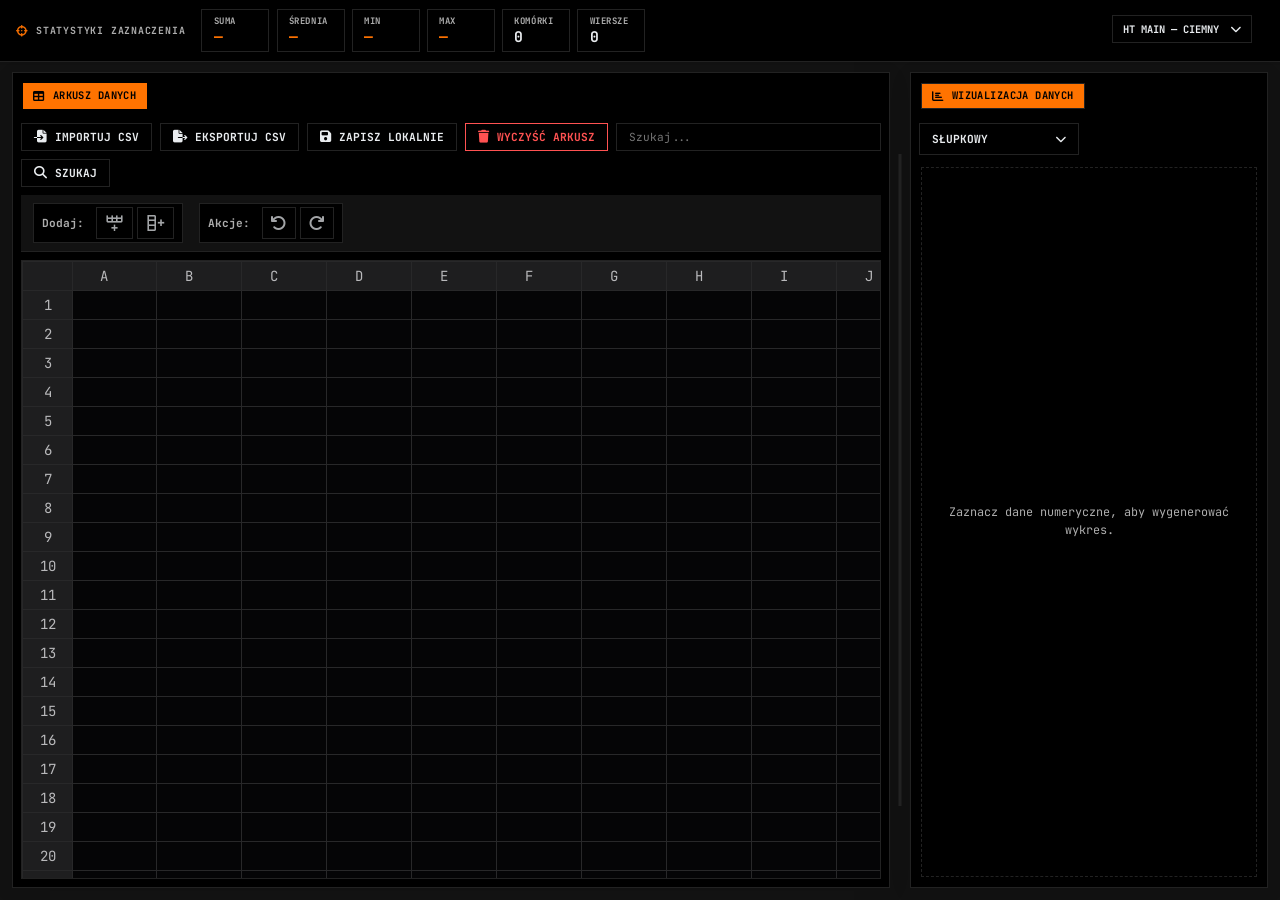
<file: index.html>
<!DOCTYPE html>
<html lang="pl">

<head>
    <meta charset="UTF-8">
    <meta name="viewport" content="width=device-width, initial-scale=1.0">
    <title>Arkusz Kalkulacyjny - Command Center</title>
    <link rel="stylesheet" href="lib/fonts-jetbrains/jetbrains-mono.css">
    <link rel="stylesheet" href="lib/fontawesome/css/all.min.css">
    <link rel="stylesheet" href="lib/mdi/css/materialdesignicons.min.css">
    <link rel="stylesheet" href="lib/handsontable/handsontable.full.min.css">
    <link rel="stylesheet" href="lib/handsontable/ht-theme-horizon.min.css">
    <link rel="stylesheet" href="lib/handsontable/ht-theme-classic.min.css">
    <script src="lib/hyperformula/hyperformula.full.min.js"></script>
    <script src="lib/handsontable/handsontable.full.min.js"></script>
    <script src="lib/papaparse/papaparse.min.js"></script>
    <script src="lib/chartjs/chart.umd.min.js"></script>
    <link rel="stylesheet" href="lib/handson-table/style.css">
    <link rel="stylesheet" href="style.css">
</head>

<body>
    <div class="app-shell">
        <header class="stats-dock" role="region" aria-label="Statystyki zaznaczenia">
            <div class="stats-dock-label">
                <i class="fas fa-crosshairs" aria-hidden="true"></i>
                <span>Statystyki zaznaczenia</span>
            </div>
            <div class="stats-dock-items">
                <div class="stat-pill" title="Suma liczb w zaznaczeniu">
                    <span class="stat-pill-label">Suma</span>
                    <span class="stat-pill-value" id="stat-sum">—</span>
                </div>
                <div class="stat-pill" title="Średnia">
                    <span class="stat-pill-label">Średnia</span>
                    <span class="stat-pill-value" id="stat-avg">—</span>
                </div>
                <div class="stat-pill" title="Minimum">
                    <span class="stat-pill-label">Min</span>
                    <span class="stat-pill-value" id="stat-min">—</span>
                </div>
                <div class="stat-pill" title="Maksimum">
                    <span class="stat-pill-label">Max</span>
                    <span class="stat-pill-value" id="stat-max">—</span>
                </div>
                <div class="stat-pill stat-pill-muted" title="Liczba zaznaczonych komórek">
                    <span class="stat-pill-label">Komórki</span>
                    <span class="stat-pill-value" id="stat-selectedCount">0</span>
                </div>
                <div class="stat-pill stat-pill-muted" title="Wiersze w użyciu">
                    <span class="stat-pill-label">Wiersze</span>
                    <span class="stat-pill-value" id="stat-rowCount">0</span>
                </div>
            </div>
        </header>

        <div class="command-center-grid">
            <div class="panel panel-main">
                <div class="panel-header">
                    <i class="fas fa-table"></i>
                    Arkusz Danych
                </div>
                <div class="spreadsheet-container">
                    <div class="toolbar">
                        <input type="file" id="fileInput" accept=".csv" style="display: none;">
                        <button id="importBtn" class="btn">
                            <i class="fas fa-file-import"></i>
                            Importuj CSV
                        </button>
                        <button id="exportBtn" class="btn">
                            <i class="fas fa-file-export"></i>
                            Eksportuj CSV
                        </button>
                        <button id="saveBtn" class="btn">
                            <i class="fas fa-save"></i>
                            Zapisz lokalnie
                        </button>
                        <button id="clearBtn" class="btn danger">
                            <i class="fas fa-trash"></i>
                            Wyczyść arkusz
                        </button>
                        <input type="search" id="searchInput" placeholder="Szukaj...">
                        <button id="searchBtn" class="btn">
                            <i class="fas fa-search"></i>
                            Szukaj
                        </button>
                    </div>
                    <div class="quick-actions-bar">
                        <div class="action-group">
                            <span class="group-label">Dodaj:</span>
                            <button id="insertRowBtn" class="quick-btn" title="Wstaw wiersz">
                                <i class="mdi mdi-table-row-plus-after"></i>
                            </button>
                            <button id="insertColBtn" class="quick-btn" title="Wstaw kolumnę">
                                <i class="mdi mdi-table-column-plus-after"></i>
                            </button>
                        </div>
                        <div class="action-group">
                            <span class="group-label">Akcje:</span>
                            <button id="undoBtn" class="quick-btn" title="Cofnij">
                                <i class="fas fa-undo"></i>
                            </button>
                            <button id="redoBtn" class="quick-btn" title="Ponów">
                                <i class="fas fa-redo"></i>
                            </button>
                        </div>
                    </div>
                    <div id="spreadsheet"></div>
                </div>
            </div>
            <div class="workspace-splitter" id="workspaceSplitter" role="separator" aria-orientation="vertical"
                aria-label="Przeciągnij, aby zmienić szerokość arkusza i wykresu" tabindex="0"></div>
            <div class="panel panel-chart">
                <div class="panel-header panel-header-secondary">
                    <i class="fas fa-chart-bar"></i>
                    Wizualizacja Danych
                </div>
                <div class="panel-content chart-panel-body">
                    <div class="custom-select" id="chartTypeSelect">
                        <div class="select-trigger" id="chartTypeTrigger">
                            <span class="select-text">Słupkowy</span>
                            <i class="fas fa-chevron-down"></i>
                        </div>
                        <div class="select-options" id="chartTypeOptions">
                            <div class="option" data-value="bar">
                                <i class="fas fa-chart-column"></i>
                                Słupkowy
                            </div>
                            <div class="option" data-value="line">
                                <i class="fas fa-chart-line"></i>
                                Liniowy
                            </div>
                            <div class="option" data-value="pie">
                                <i class="fas fa-chart-pie"></i>
                                Kołowy
                            </div>
                            <div class="option" data-value="doughnut">
                                <i class="fas fa-circle-notch"></i>
                                Pierścieniowy
                            </div>
                        </div>
                    </div>
                    <div id="chart-container" class="chart-container">
                        <canvas id="dataChart"></canvas>
                        <div id="chart-placeholder" class="chart-placeholder">
                            Zaznacz dane numeryczne, aby wygenerować wykres.
                        </div>
                    </div>
                </div>
            </div>
        </div>
    </div>
    <div class="nav-controls">
        <div class="theme-examples-controls">
            <div class="example-container">
                <div class="color-select">
                    <div class="custom-select" id="themeSelect">
                        <div class="select-trigger" id="themeTrigger">
                            <span class="select-text">Motyw arkusza</span>
                            <i class="fas fa-chevron-down"></i>
                        </div>
                        <div class="select-options" id="themeOptions">
                            <div class="option" data-value="ht-theme-main">
                                <i class="fas fa-border-all"></i>
                                HT Main — jasny
                            </div>
                            <div class="option" data-value="ht-theme-main-dark">
                                <i class="fas fa-moon"></i>
                                HT Main — ciemny
                            </div>
                            <div class="option" data-value="ht-theme-main-dark-auto">
                                <i class="fas fa-adjust"></i>
                                HT Main — auto (system)
                            </div>
                            <div class="option" data-value="ht-theme-horizon">
                                <i class="fas fa-chart-line"></i>
                                HT Horizon — jasny
                            </div>
                            <div class="option" data-value="ht-theme-horizon-dark">
                                <i class="fas fa-chart-area"></i>
                                HT Horizon — ciemny
                            </div>
                            <div class="option" data-value="ht-theme-horizon-dark-auto">
                                <i class="fas fa-adjust"></i>
                                HT Horizon — auto (system)
                            </div>
                            <div class="option" data-value="ht-theme-classic">
                                <i class="fas fa-table"></i>
                                HT Classic — jasny
                            </div>
                            <div class="option" data-value="ht-theme-classic-dark">
                                <i class="fas fa-table-cells"></i>
                                HT Classic — ciemny
                            </div>
                            <div class="option" data-value="ht-theme-classic-dark-auto">
                                <i class="fas fa-display"></i>
                                HT Classic — auto (system)
                            </div>
                        </div>
                    </div>
                </div>
            </div>
        </div>
    </div>
    <div id="loadingOverlay" class="loading-overlay">
        <div class="spinner"
            style="width: 50px; height: 50px; border: 5px solid var(--border-color); border-top-color: var(--highlight-color);">
        </div>
    </div>
    <div id="confirmationModal" class="modal-backdrop">
        <div class="modal-content">
            <p id="modalMessage" class="modal-body">Czy na pewno chcesz kontynuować?</p>
            <div class="modal-footer">
                <button id="modalCancelBtn" class="btn">
                    <i class="fas fa-times"></i>
                    Anuluj
                </button>
                <button id="modalConfirmBtn" class="btn danger">
                    <i class="fas fa-check"></i>
                    Potwierdź
                </button>
            </div>
        </div>
    </div>
    <div id="notification-container"
        style="position: fixed; bottom: 20px; right: 20px; z-index: 1001; display: flex; flex-direction: column; gap: 0.5rem;">
    </div>
    <script src="lib/handson-table/trans-pl.js"></script>
    <script src="lib/handson-table/index.js"></script>
</body>

</html>
</file>
<file: lib/fonts-jetbrains/jetbrains-mono.css>
﻿/* cyrillic-ext */
@font-face {
  font-family: 'JetBrains Mono';
  font-style: normal;
  font-weight: 400;
  font-display: swap;
  src: url(./jetbrains-mono-1.woff2) format('woff2');
  unicode-range: U+0460-052F, U+1C80-1C8A, U+20B4, U+2DE0-2DFF, U+A640-A69F, U+FE2E-FE2F;
}
/* cyrillic */
@font-face {
  font-family: 'JetBrains Mono';
  font-style: normal;
  font-weight: 400;
  font-display: swap;
  src: url(./jetbrains-mono-2.woff2) format('woff2');
  unicode-range: U+0301, U+0400-045F, U+0490-0491, U+04B0-04B1, U+2116;
}
/* greek */
@font-face {
  font-family: 'JetBrains Mono';
  font-style: normal;
  font-weight: 400;
  font-display: swap;
  src: url(./jetbrains-mono-3.woff2) format('woff2');
  unicode-range: U+0370-0377, U+037A-037F, U+0384-038A, U+038C, U+038E-03A1, U+03A3-03FF;
}
/* vietnamese */
@font-face {
  font-family: 'JetBrains Mono';
  font-style: normal;
  font-weight: 400;
  font-display: swap;
  src: url(./jetbrains-mono-4.woff2) format('woff2');
  unicode-range: U+0102-0103, U+0110-0111, U+0128-0129, U+0168-0169, U+01A0-01A1, U+01AF-01B0, U+0300-0301, U+0303-0304, U+0308-0309, U+0323, U+0329, U+1EA0-1EF9, U+20AB;
}
/* latin-ext */
@font-face {
  font-family: 'JetBrains Mono';
  font-style: normal;
  font-weight: 400;
  font-display: swap;
  src: url(./jetbrains-mono-5.woff2) format('woff2');
  unicode-range: U+0100-02BA, U+02BD-02C5, U+02C7-02CC, U+02CE-02D7, U+02DD-02FF, U+0304, U+0308, U+0329, U+1D00-1DBF, U+1E00-1E9F, U+1EF2-1EFF, U+2020, U+20A0-20AB, U+20AD-20C0, U+2113, U+2C60-2C7F, U+A720-A7FF;
}
/* latin */
@font-face {
  font-family: 'JetBrains Mono';
  font-style: normal;
  font-weight: 400;
  font-display: swap;
  src: url(./jetbrains-mono-6.woff2) format('woff2');
  unicode-range: U+0000-00FF, U+0131, U+0152-0153, U+02BB-02BC, U+02C6, U+02DA, U+02DC, U+0304, U+0308, U+0329, U+2000-206F, U+20AC, U+2122, U+2191, U+2193, U+2212, U+2215, U+FEFF, U+FFFD;
}
/* cyrillic-ext */
@font-face {
  font-family: 'JetBrains Mono';
  font-style: normal;
  font-weight: 700;
  font-display: swap;
  src: url(./jetbrains-mono-1.woff2) format('woff2');
  unicode-range: U+0460-052F, U+1C80-1C8A, U+20B4, U+2DE0-2DFF, U+A640-A69F, U+FE2E-FE2F;
}
/* cyrillic */
@font-face {
  font-family: 'JetBrains Mono';
  font-style: normal;
  font-weight: 700;
  font-display: swap;
  src: url(./jetbrains-mono-2.woff2) format('woff2');
  unicode-range: U+0301, U+0400-045F, U+0490-0491, U+04B0-04B1, U+2116;
}
/* greek */
@font-face {
  font-family: 'JetBrains Mono';
  font-style: normal;
  font-weight: 700;
  font-display: swap;
  src: url(./jetbrains-mono-3.woff2) format('woff2');
  unicode-range: U+0370-0377, U+037A-037F, U+0384-038A, U+038C, U+038E-03A1, U+03A3-03FF;
}
/* vietnamese */
@font-face {
  font-family: 'JetBrains Mono';
  font-style: normal;
  font-weight: 700;
  font-display: swap;
  src: url(./jetbrains-mono-4.woff2) format('woff2');
  unicode-range: U+0102-0103, U+0110-0111, U+0128-0129, U+0168-0169, U+01A0-01A1, U+01AF-01B0, U+0300-0301, U+0303-0304, U+0308-0309, U+0323, U+0329, U+1EA0-1EF9, U+20AB;
}
/* latin-ext */
@font-face {
  font-family: 'JetBrains Mono';
  font-style: normal;
  font-weight: 700;
  font-display: swap;
  src: url(./jetbrains-mono-5.woff2) format('woff2');
  unicode-range: U+0100-02BA, U+02BD-02C5, U+02C7-02CC, U+02CE-02D7, U+02DD-02FF, U+0304, U+0308, U+0329, U+1D00-1DBF, U+1E00-1E9F, U+1EF2-1EFF, U+2020, U+20A0-20AB, U+20AD-20C0, U+2113, U+2C60-2C7F, U+A720-A7FF;
}
/* latin */
@font-face {
  font-family: 'JetBrains Mono';
  font-style: normal;
  font-weight: 700;
  font-display: swap;
  src: url(./jetbrains-mono-6.woff2) format('woff2');
  unicode-range: U+0000-00FF, U+0131, U+0152-0153, U+02BB-02BC, U+02C6, U+02DA, U+02DC, U+0304, U+0308, U+0329, U+2000-206F, U+20AC, U+2122, U+2191, U+2193, U+2212, U+2215, U+FEFF, U+FFFD;
}
</file>
<file: lib/handson-table/style.css>
:root {
    color-scheme: light;
    --bg: #f8f9fa;
    --panel-bg: #ffffff;
    --text-color: #212529;
    --text-muted: #6c757d;
    --highlight-color: #ff7300;
    --border-color: #dee2e6;
    --card-bg: #f8f9fa;
    --status-active-bg: #28a745;
    --red-color: #dc3545;
    --radius-panel: 10px;
    --radius-sm: 6px;
    --shadow-panel: 0 4px 24px rgba(0, 0, 0, 0.06);
    --shadow-soft: 0 1px 3px rgba(0, 0, 0, 0.06);
}

:root[data-theme="dark"] {
    color-scheme: dark;
    --bg: #121212;
    --panel-bg: #000000;
    --text-color: #e9ecef;
    --text-muted: #adadad;
    --highlight-color: #ff7300;
    --border-color: #222222;
    --card-bg: #000000;
    --status-active-bg: var(--highlight-color);
    --red-color: #ff5252;
}

:root[data-theme="cyberpunk"] {
    color-scheme: dark;
    --bg: #0a043c;
    --panel-bg: #03001c;
    --text-color: #b9f1f1;
    --text-muted: #7a7a9e;
    --highlight-color: #f038ff;
    /* Magenta */
    --border-color: #301e67;
    --card-bg: #03001c;
    --status-active-bg: #4cc9f0;
    /* Cyan */
    --red-color: #ff1b1c;
}

:root[data-theme="terminal"] {
    color-scheme: dark;
    --bg: #0a0a0a;
    --panel-bg: #000000;
    --text-color: #39ff14;
    /* Green */
    --text-muted: #27b30e;
    --highlight-color: #fdfd96;
    /* Yellow */
    --border-color: #1a1a1a;
    --card-bg: #000000;
    --status-active-bg: var(--text-color);
    --red-color: #ff4136;
}

* {
    margin: 0;
    padding: 0;
    box-sizing: border-box;
    font-family: "JetBrains Mono", "Share Tech Mono", monaco, courier;
}

/* ===== Scrollbar CSS ===== */
/* Firefox */
* {
    scrollbar-width: none;
    scrollbar-color: var(--highlight-color) var(--panel-bg);
}

/* Chrome, Edge, and Safari */
*::-webkit-scrollbar {
    width: 16px;
}

*::-webkit-scrollbar-track {
    background: var(--panel-bg);
}

*::-webkit-scrollbar-thumb {
    background-color: var(--highlight-color);
    border-radius: 10px;
    border: 3px solid var(--panel-bg);
}

body {
    background: var(--bg);
    color: var(--text-color);
    height: 100vh;
    width: 100vw;
    overflow: hidden;
    user-select: none;
    display: flex;
    flex-direction: column;
    margin: 0;
}

/* —— Układ aplikacji: statystyki u góry, arkusz + wykres —— */
.app-shell {
    display: flex;
    flex-direction: column;
    flex: 1;
    min-height: 0;
    min-width: 0;
    width: 100%;
}

.stats-dock {
    flex-shrink: 0;
    display: flex;
    align-items: center;
    flex-wrap: wrap;
    gap: 0.65rem 1rem;
    padding: 0.55rem 1rem;
    padding-right: 11rem;
    border-bottom: 1px solid var(--border-color);
    background: linear-gradient(165deg, var(--panel-bg) 0%, var(--card-bg) 55%, var(--panel-bg) 100%);
    box-shadow: var(--shadow-soft);
    z-index: 5;
}

.stats-dock-label {
    display: flex;
    align-items: center;
    gap: 0.45rem;
    font-size: 0.62rem;
    font-weight: 700;
    text-transform: uppercase;
    letter-spacing: 0.08em;
    color: var(--text-muted);
    white-space: nowrap;
}

.stats-dock-label i {
    color: var(--highlight-color);
    font-size: 0.72rem;
    opacity: 0.95;
}

.stats-dock-items {
    display: flex;
    flex-wrap: wrap;
    align-items: stretch;
    gap: 0.45rem;
    flex: 1;
    min-width: 0;
}

.stat-pill {
    display: flex;
    flex-direction: column;
    justify-content: center;
    gap: 0.12rem;
    padding: 0.32rem 0.7rem;
    min-width: 4.25rem;
    background: var(--panel-bg);
    border: 1px solid var(--border-color);
    border-radius: var(--radius-sm);
    box-shadow: var(--shadow-soft);
    transition:
        border-color 0.18s ease,
        box-shadow 0.18s ease;
}

.stat-pill:hover {
    border-color: var(--highlight-color);
    box-shadow: 0 2px 10px rgba(0, 0, 0, 0.08);
}

.stat-pill-label {
    font-size: 0.56rem;
    font-weight: 600;
    text-transform: uppercase;
    letter-spacing: 0.06em;
    color: var(--text-muted);
}

.stat-pill-value {
    font-size: 0.92rem;
    font-weight: 700;
    font-variant-numeric: tabular-nums;
    color: var(--highlight-color);
    line-height: 1.15;
}

.stat-pill-muted .stat-pill-value {
    color: var(--text-color);
}

.chart-panel-body {
    display: flex;
    flex-direction: column;
    gap: 0.65rem;
    min-height: 0;
    flex: 1;
}

.chart-container {
    flex: 1;
    min-height: 200px;
    position: relative;
}

.chart-placeholder {
    position: absolute;
    inset: 0;
    display: flex;
    align-items: center;
    justify-content: center;
    color: var(--text-muted);
    font-size: 0.74rem;
    text-align: center;
    padding: 1rem 1.25rem;
    line-height: 1.5;
    border: 1px dashed var(--border-color);
    border-radius: var(--radius-sm);
    margin: 2px;
    background: var(--card-bg);
}

/* ===== Text Selection Styles ===== */
/* Standard */
::selection {
    background-color: var(--highlight-color);
    color: #000;
}

/* Firefox */
::-moz-selection {
    background-color: var(--highlight-color);
    color: #000;
}

/* WebKit browsers (Chrome, Safari, Edge) */
::-webkit-selection {
    background-color: var(--highlight-color);
    color: #000;
}

/* For input and textarea elements */
input::selection,
textarea::selection {
    background-color: var(--highlight-color);
    color: #000;
}

input::-moz-selection,
textarea::-moz-selection {
    background-color: var(--highlight-color);
    color: #000;
}

input::-webkit-selection,
textarea::-webkit-selection {
    background-color: var(--highlight-color);
    color: #000;
}

/* For content editable elements */
[contenteditable]::selection {
    background-color: var(--highlight-color);
    color: #000;
}

[contenteditable]::-moz-selection {
    background-color: var(--highlight-color);
    color: #000;
}

[contenteditable]::-webkit-selection {
    background-color: var(--highlight-color);
    color: #000;
}

/* For code blocks and pre elements */
code::selection,
pre::selection {
    background-color: rgba(255, 115, 0, 0.3);
    color: var(--text-color);
}

code::-moz-selection,
pre::-moz-selection {
    background-color: rgba(255, 115, 0, 0.3);
    color: var(--text-color);
}

code::-webkit-selection,
pre::-webkit-selection {
    background-color: rgba(255, 115, 0, 0.3);
    color: var(--text-color);
}

.command-center-grid {
    display: flex;
    flex-direction: row;
    align-items: stretch;
    gap: 0;
    width: 100%;
    flex: 1;
    min-height: 0;
    min-width: 0;
    padding: 0.65rem 0.75rem 0.75rem;
}

.workspace-splitter {
    flex: 0 0 12px;
    min-width: 12px;
    margin: 0 4px;
    align-self: stretch;
    position: relative;
    z-index: 6;
    cursor: col-resize;
    border: none;
    background: transparent;
    border-radius: 6px;
    padding: 0;
    transition: background-color 0.15s ease;
}

.workspace-splitter::before {
    content: "";
    position: absolute;
    top: 10%;
    bottom: 10%;
    left: 50%;
    transform: translateX(-50%);
    width: 3px;
    border-radius: 3px;
    background: var(--border-color);
    transition:
        background-color 0.15s ease,
        width 0.15s ease;
}

.workspace-splitter:hover::before,
.workspace-splitter:focus-visible::before {
    background: var(--highlight-color);
    width: 4px;
}

.workspace-splitter:focus-visible {
    outline: 2px solid var(--highlight-color);
    outline-offset: 2px;
}

.workspace-splitter.is-dragging {
    background: rgba(0, 0, 0, 0.03);
}

.workspace-splitter.is-dragging::before {
    background: var(--highlight-color);
    width: 4px;
}

body.is-resizing-workspace {
    cursor: col-resize !important;
    user-select: none;
}

@media (max-width: 1024px) {
    .command-center-grid {
        flex-direction: column;
    }

    .workspace-splitter {
        display: none;
    }

    .stats-dock {
        padding-right: 1rem;
    }

    .panel-chart {
        flex: 0 1 minmax(220px, 32vh) !important;
        width: 100% !important;
        max-width: none !important;
    }

    .panel-main {
        flex: 1 1 auto !important;
        width: 100%;
        min-height: 0;
    }
}

.panel {
    background: var(--panel-bg);
    border: 1px solid var(--border-color);
    border-radius: var(--radius-panel);
    display: flex;
    flex-direction: column;
    overflow: hidden;
    position: relative;
    padding-top: 42px;
    box-shadow: var(--shadow-panel);
    min-height: 0;
}

.panel-main {
    flex: 1 1 0;
    min-width: 0;
    min-height: 0;
}

.panel-chart {
    flex: 0 0 clamp(240px, 28vw, 520px);
    min-width: 0;
    min-height: 0;
    max-width: 65vw;
}

.panel-header {
    background: var(--highlight-color);
    color: #000;
    padding: 0.28rem 0.65rem;
    font-size: 0.65rem;
    font-weight: 700;
    text-transform: uppercase;
    letter-spacing: 0.04em;
    position: absolute;
    top: 10px;
    left: 10px;
    height: 26px;
    line-height: 1.5;
    z-index: 10;
    display: flex;
    align-items: center;
    gap: 0.5rem;
    border-radius: 4px;
    box-shadow: 0 1px 3px rgba(0, 0, 0, 0.12);
}

.panel-header i {
    font-size: 0.7rem;
}

.panel-header-secondary {
    background: var(--highlight-color);
    color: #000;
    border: 1px solid var(--border-color);
}

.panel-content {
    padding: 0.5rem;
    flex-grow: 1;
    overflow-y: auto;
}

.stats-grid {
    display: grid;
    grid-template-columns: 1fr 1fr 1fr;
    gap: 0.5rem;
    height: 100%;
}

.info-card {
    background: var(--card-bg);
    border: 1px solid var(--border-color);
    padding: 0.75rem 1rem;
    display: flex;
    flex-direction: column;
    justify-content: space-between;
    text-decoration: none;
    color: var(--text-color);
    transition:
        background-color 0.2s,
        border-color 0.2s;
}

.card-header {
    font-size: 1rem;
    margin-bottom: 0.5rem;
    text-transform: uppercase;
    display: flex;
    align-items: center;
    gap: 0.3rem;
}

.card-header i {
    font-size: 2rem;
    color: #b9b9b9;

}


.card-title {
    font-weight: 700;
    font-size: 1.5rem;
    line-height: 1.2;
    color: var(--highlight-color);
}

.nav-controls {
    position: fixed;
    top: 15px;
    right: 20px;
    z-index: 1000;
    display: flex;
    gap: 10px;
    align-items: center;
    justify-content: center;
}

/* --- Custom App Styles --- */
.spreadsheet-container {
    display: flex;
    flex-direction: column;
    height: 100%;
    padding: 0.5rem;
    gap: 0.5rem;
}

.toolbar {
    display: flex;
    gap: 0.5rem;
    flex-wrap: wrap;
}

/* Quick Actions Bar */
.quick-actions-bar {
    display: flex;
    gap: 1rem;
    padding: 0.5rem 0.75rem;
    background-color: var(--bg);
    border-bottom: 1px solid var(--border-color);
    align-items: center;
    flex-wrap: wrap;
    font-size: 0.75rem;
}

.action-group {
    display: flex;
    align-items: center;
    gap: 0.25rem;
    padding: 0.2rem 0.5rem;
    background-color: var(--panel-bg);
    border: 1px solid var(--border-color);
    width: fit-content;
}

.group-label {
    color: var(--text-muted);
    font-size: 0.7rem;
    font-weight: 600;
    margin-right: 0.5rem;
    white-space: nowrap;
}

.quick-btn {
    background-color: var(--card-bg);
    border: 1px solid var(--border-color);
    color: var(--text-color);
    padding: 0.25rem 0.5rem;
    cursor: pointer;
    font-size: 0.75rem;
    min-width: 32px;
    height: 32px;
    display: flex;
    align-items: center;
    justify-content: center;
    gap: 0.25rem;
    transition: all 0.2s ease;
    position: relative;
    font-weight: 500;
}

.quick-btn i {
    font-size: 1rem;
    opacity: 0.7;
    transition: all 0.2s ease;
}

.quick-btn i+i {
    margin-left: 0.1rem;
}

.quick-btn i.mdi {
    font-size: 1.2rem;
    transition: all 0.2s ease;
}

.quick-btn:hover {
    background-color: rgba(255, 115, 0, 0.05);
    color: var(--highlight-color);
    border-color: var(--highlight-color);
    box-shadow: 0 2px 4px rgba(0, 0, 0, 0.1);
}

.quick-btn:hover i {
    opacity: 1;
    color: var(--highlight-color);
}

.quick-btn:active {
    transform: translateY(0);
    box-shadow: 0 1px 2px rgba(0, 0, 0, 0.1);
}

.quick-btn.active {
    background-color: var(--highlight-color);
    color: white;
    border-color: var(--highlight-color);
}

.quick-btn.danger {
    border-color: var(--red-color);
    color: var(--red-color);
}

.quick-btn.danger:hover {
    background-color: var(--red-color);
    color: white;
}

.quick-btn:disabled {
    opacity: 0.5;
    cursor: not-allowed;
    transform: none;
}

.quick-btn:disabled:hover {
    background-color: transparent;
    color: var(--text-color);
    border-color: var(--border-color);
    transform: none;
}

/* Text formatting classes for cells */
.bold-text {
    font-weight: bold !important;
}

.italic-text {
    font-style: italic !important;
}

.underline-text {
    text-decoration: underline !important;
}

.align-left {
    text-align: left !important;
}

.align-center {
    text-align: center !important;
}

.align-right {
    text-align: right !important;
}

/* Responsive design for quick actions */
@media (max-width: 768px) {
    .quick-actions-bar {
        gap: 0.5rem;
        padding: 0.5rem;
    }

    .action-group {
        gap: 0.2rem;
        padding: 0.2rem;
    }

    .group-label {
        font-size: 0.65rem;
        margin-right: 0.3rem;
    }

    .quick-btn {
        min-width: 28px;
        height: 28px;
        font-size: 0.7rem;
        padding: 0.2rem 0.4rem;
    }

    .quick-btn i {
        font-size: 0.75rem;
    }
}

.btn {
    padding: 6px 12px;
    border: 1px solid var(--border-color);
    background-color: var(--card-bg);
    color: var(--text-color);
    cursor: pointer;
    font-size: 0.7rem;
    text-transform: uppercase;
    font-weight: 600;
    transition: all 0.2s ease;
    display: inline-flex;
    align-items: center;
    gap: 0.5rem;
}

.btn i {
    font-size: 0.8rem;
}

.btn:hover {
    border-color: var(--highlight-color);
    color: var(--highlight-color);
    background-color: rgba(255, 115, 0, 0.05);
}

.btn.danger {
    border-color: var(--red-color);
    color: var(--red-color);
}

.btn.danger:hover {
    opacity: 0.8;
    color: #fff;
    background-color: var(--red-color);
}

#searchInput,
#chartType {
    background-color: var(--card-bg);
    border: 1px solid var(--border-color);
    color: var(--text-color);
    padding: 6px 12px;
    font-size: 0.7rem;
    outline: none;
}

#searchInput {
    flex-grow: 1;
}

#searchInput:focus,
#chartType:focus {
    border-color: var(--highlight-color);
}

#spreadsheet {
    flex-grow: 1;
    overflow: hidden;
    border: 1px solid var(--border-color);
}

/* --- Theme Selector Styles --- */
.theme-examples-controls .example-container {
    display: flex;
    align-items: center;
    gap: 10px;
}

.theme-examples-controls .color-select {
    position: relative;
    display: inline-flex;
}

.theme-examples-controls .color-select select {
    padding: 0.5rem 1rem 0.5rem 0.5rem;
    border: 1px solid var(--border-color);
    background-color: var(--panel-bg);
    color: var(--text-color);
    appearance: none;
    font-size: 0.7rem;
    font-weight: 600;
    text-transform: uppercase;
    cursor: pointer;
    width: 180px;
}

.theme-examples-controls .color-select select:focus {
    outline: none;
    border-color: var(--highlight-color);
}

/* Loading Spinner */
@keyframes spin {
    0% {
        transform: rotate(0deg);
    }

    100% {
        transform: rotate(360deg);
    }
}

.spinner {
    animation: spin 1s linear infinite;
}

.loading-overlay {
    position: fixed;
    inset: 0;
    background-color: rgba(0, 0, 0, 0.7);
    z-index: 1000;
    display: none;
    align-items: center;
    justify-content: center;
}

/* Modal Styles */
.modal-backdrop {
    position: fixed;
    inset: 0;
    background-color: rgba(0, 0, 0, 0.7);
    z-index: 50;
    display: none;
    align-items: center;
    justify-content: center;
    padding: 1rem;
}

.modal-content {
    background: var(--panel-bg);
    border: 1px solid var(--border-color);
    padding: 1.5rem;
    width: 100%;
    max-width: 400px;
}

.modal-body {
    margin-bottom: 1.5rem;
    color: var(--text-muted);
}

.modal-footer {
    display: flex;
    justify-content: flex-end;
    gap: 0.5rem;
}

/* Hide changeType button by default, show on cell hover */
.handsontable .changeType {
    opacity: 0;
    visibility: hidden;
    transition: opacity 0.2s ease, visibility 0.2s ease;
}

.handsontable td:hover .changeType,
.handsontable th:hover .changeType {
    opacity: 1;
    visibility: visible;
}

/* Custom Select/Dropdown Styling */
.custom-select {
    position: relative;
    display: inline-block;
    margin-right: 0.5rem;
    min-width: 120px;
}

.select-trigger {
    background-color: var(--card-bg);
    color: var(--text-color);
    border: 1px solid var(--border-color);
    padding: 0.5rem 0.75rem;
    cursor: pointer;
    font-size: 0.7rem;
    font-weight: 600;
    font-family: "JetBrains Mono", monospace;
    text-transform: uppercase;
    transition: all 0.2s ease;
    outline: none;
    display: flex;
    align-items: center;
    justify-content: space-between;
    user-select: none;
    width: 160px;
    position: relative;
    overflow: hidden;
}

.select-trigger:hover {
    border-color: var(--highlight-color);
    color: var(--highlight-color);
    background-color: rgba(255, 115, 0, 0.05);
}

.select-trigger.active {
    border-color: var(--highlight-color);
    background-color: rgba(255, 115, 0, 0.1);
    box-shadow: 0 0 0 2px rgba(255, 115, 0, 0.2);
}

.select-trigger i {
    font-size: 0.7rem;
    transition: transform 0.2s ease;
    margin-left: 0.5rem;
}

.select-trigger.active i {
    transform: rotate(180deg);
}

.select-options {
    position: absolute;
    top: 100%;
    left: 0;
    right: 0;
    background-color: var(--panel-bg);
    border: 1px solid var(--border-color);
    border-top: none;
    max-height: 200px;
    overflow-y: auto;
    z-index: 1000;
    display: none;
    box-shadow: 0 4px 12px rgba(0, 0, 0, 0.15);
}

.select-options.show {
    display: block;
}

.option {
    background-color: var(--panel-bg);
    color: var(--text-muted);
    padding: 0.4rem 0.75rem;
    font-family: "JetBrains Mono", monospace;
    font-size: 0.7rem;
    font-weight: 500;
    border-left: 2px solid transparent;
    cursor: pointer;
    transition: all 0.15s ease;
    user-select: none;
    height: 32px;
    display: flex;
    align-items: center;
    position: relative;
    overflow: hidden;
}

.option i {
    font-size: 0.8rem;
    width: 16px;
    text-align: center;
    color: var(--highlight-color);
    margin-right: 0.6rem;
}

.option:hover {
    background-color: var(--card-bg);
    color: var(--text-color);
    border-left: 2px solid var(--highlight-color);
}

.option.selected {
    background-color: rgba(255, 115, 0, 0.1);
    color: var(--highlight-color);
    border-left-color: var(--highlight-color);
    font-weight: 600;
}

.option:last-child {
    border-bottom: none;
}

/* Toolbar icon sizing */
.toolbar .fas {
    font-size: 0.8rem;
}

/* Theme selector specific styling */
#themeSelect .select-trigger {
    width: 140px;
    font-size: 0.65rem;
    padding: 0.4rem 0.6rem;
    height: 28px;
}

#themeSelect .select-options {
    max-height: 160px;
}

#themeSelect .option {
    height: 28px;
    padding: 0.3rem 0.6rem;
    font-size: 0.65rem;
}

#themeSelect .option i {
    font-size: 0.7rem;
    margin-right: 0.5rem;
}

/* Utility Classes - Reusable Styles */
.highlight-box {
    background-color: #ff73001f;
    color: #ff7300;
    padding: 0.2rem 0.5rem;
    border-left: 4px solid #ff7300;
    font-weight: bold;
    display: inline-block;
}

.light-box {
    background-color: #ffffff1f;
    padding: 0.2rem 0.5rem;
    border-left: 4px solid #ff7300;
    font-weight: bold;
    display: inline-block;
}

.accent-border-left {
    border-left: 4px solid var(--highlight-color);
}

.accent-bg-light {
    background-color: rgba(255, 115, 0, 0.12);
}

.accent-bg-lighter {
    background-color: rgba(255, 255, 255, 0.12);
}

.accent-color {
    color: var(--highlight-color);
}

.bold-text {
    font-weight: bold;
}

.inline-block {
    display: inline-block;
}

.padding-small {
    padding: 0.2rem 0.5rem;
}

.padding-medium {
    padding: 0.4rem 0.8rem;
}

.padding-large {
    padding: 0.6rem 1rem;
}

/* Combined utility classes for common patterns */
.info-badge {
    background-color: rgba(255, 115, 0, 0.12);
    color: var(--highlight-color);
    padding: 0.2rem 0.5rem;
    border-left: 4px solid var(--highlight-color);
    font-weight: bold;
    display: inline-block;
}

.light-badge {
    background-color: rgba(255, 255, 255, 0.12);
    color: var(--text-color);
    padding: 0.2rem 0.5rem;
    border-left: 4px solid var(--highlight-color);
    font-weight: bold;
    display: inline-block;
}

.status-badge {
    padding: 0.15rem 0.4rem;
    border-left: 3px solid var(--highlight-color);
    font-weight: 600;
    font-size: 0.75rem;
    display: inline-block;
}

.status-badge.success {
    background-color: rgba(40, 167, 69, 0.15);
    color: #28a745;
    border-left-color: #28a745;
}

.status-badge.warning {
    background-color: rgba(255, 193, 7, 0.15);
    color: #ffc107;
    border-left-color: #ffc107;
}

.status-badge.error {
    background-color: rgba(220, 53, 69, 0.15);
    color: #dc3545;
    border-left-color: #dc3545;
}

.status-badge.info {
    background-color: rgba(255, 115, 0, 0.15);
    color: var(--highlight-color);
    border-left-color: var(--highlight-color);
}

/* --- CONTEXT MENU STYLES --- */
/* Styl menu kontekstowego */
.context-menu {
    position: fixed;
    background-color: var(--primary-bg-rgb);
    padding: 5px;
    min-width: 180px;
    max-width: 250px;
    z-index: 1000;
    backdrop-filter: blur(10px);
    box-shadow: var(--shadow-lg);
    animation: contextMenuAppear 0.2s ease-out;
    color: var(--text-color);
    border: 1px solid var(--border-color);
}

@keyframes contextMenuAppear {
    from {
        opacity: 0;
        transform: scale(0.9);
    }

    to {
        opacity: 1;
        transform: scale(1);
    }
}

.context-menu-group-header {
    font-size: 0.8em;
    color: var(--accent-color);
    text-shadow: var(--shadow-sm);
    background-color: var(--card-bg);
    padding: 2px 8px;
    text-transform: uppercase;
    font-weight: bold;
    margin-bottom: 5px;
    height: 20px;
    display: flex;
    align-items: center;
    justify-content: left;
    border: 1px solid var(--border-color);
}

.context-menu-group-header .ti {
    display: flex;
    align-items: center;
    justify-content: left;
}

.context-menu-item {
    display: flex;
    align-items: center;
    padding: 1px 5px;
    cursor: pointer;
    transition: background-color 0.2s;
    font-size: 0.9em;
    background-color: var(--panel-bg);
    margin: 2px 0;
}

.context-menu-item:hover {
    background-color: var(--highlight-color);
    color: #000;
}

.context-menu-item-active {
    background-color: rgba(255, 115, 0, 0.2);
    color: var(--highlight-color);
    font-weight: bold;
    border-left: 3px solid var(--highlight-color);
}

.context-menu-item-active:hover {
    background-color: var(--highlight-color);
    color: #000;
}

.context-menu-item i {
    margin-right: 10px;
    font-size: 1.2em;
    opacity: 0.7;
    width: 16px;
    height: 16px;
    display: flex;
    align-items: center;
    justify-content: center;
}

.context-menu-divider {
    height: 1px;
    background-color: var(--border-color);
    margin: 5px 0;
}

/* Powiadomienia */
.notification {
    position: fixed;
    bottom: 20px;
    right: 20px;
    background-color: rgba(0, 0, 0, 0.8);
    color: white;
    padding: 10px 20px;
    z-index: 2000;
    animation: slideIn 0.3s ease-out;
}

@keyframes slideIn {
    from {
        transform: translateX(100%);
    }

    to {
        transform: translateX(0);
    }
}

@keyframes slideOut {
    from {
        transform: translateX(0);
    }

    to {
        transform: translateX(100%);
    }
}

.ti {
    font-size: 1.2em;
    opacity: 0.7;
    width: 16px;
    height: 16px;
    color: var(--text-color);
    display: flex;
    align-items: center;
    justify-content: center;
}

/* Context menu variables for better integration */
:root {
    --primary-bg-rgb: var(--panel-bg);
    --accent-color: var(--highlight-color);
    --accent-color-rgb: var(--highlight-color);
    --shadow-lg: 0 10px 25px rgba(0, 0, 0, 0.2);
    --shadow-sm: 0 1px 3px rgba(0, 0, 0, 0.1);
}

/* --- ABOUT MODAL STYLES --- */
#about-modal {
    position: fixed;
    top: 50%;
    left: 50%;
    transform: translate(-50%, -50%) scale(0.7);
    width: 450px;
    max-width: 90vw;
    background: var(--panel-bg);
    backdrop-filter: blur(15px);
    border: 1px solid var(--border-color);
    box-shadow: var(--shadow-lg);
    z-index: 1100;
    padding: 1.5rem;
    max-height: 85vh;
    overflow-y: auto;
    opacity: 0;
    transition: all 0.3s cubic-bezier(0.4, 0, 0.2, 1);
    color: var(--text-color);
    font-family: "JetBrains Mono", monospace;
}

#about-modal.show {
    opacity: 1;
    transform: translate(-50%, -50%) scale(1);
}

.about-modal-header {
    display: flex;
    justify-content: space-between;
    align-items: center;
    margin-bottom: 1.5rem;
    padding-bottom: 1rem;
    border-bottom: 1px solid var(--border-color);
}

.about-modal-title-section {
    display: flex;
    align-items: center;
    gap: 1rem;
}

.about-modal-title-section i {
    font-size: 2.5em;
    color: var(--highlight-color);
    opacity: 0.9;
}

.about-modal-title {
    margin: 0;
    color: var(--text-color);
    font-size: 1.4rem;
    font-weight: 700;
    text-transform: uppercase;
    letter-spacing: 0.5px;
}

.about-modal-close {
    background: none;
    border: none;
    color: var(--text-muted);
    font-size: 1.8em;
    cursor: pointer;
    padding: 0.25rem;
    transition: all 0.2s ease;
    line-height: 1;
    width: 32px;
    height: 32px;
    display: flex;
    align-items: center;
    justify-content: center;
}

.about-modal-close:hover {
    color: var(--highlight-color);
    background-color: rgba(255, 115, 0, 0.1);
}

.about-modal-content {
    color: var(--text-color);
    line-height: 1.6;
    font-size: 0.9rem;
}

.about-modal-content p {
    margin: 0.5rem 0;
}

.about-modal-content strong {
    color: var(--highlight-color);
    font-weight: 600;
}

.about-modal-section-title {
    margin: 1.5rem 0 1rem 0;
    color: var(--highlight-color);
    font-size: 1.1rem;
    font-weight: 700;
    text-transform: uppercase;
    letter-spacing: 0.5px;
    border-bottom: 2px solid var(--highlight-color);
    padding-bottom: 0.25rem;
    display: inline-block;
}

.about-modal-content ul {
    margin: 1rem 0;
    padding-left: 1.5rem;
}

.about-modal-content li {
    margin: 0.5rem 0;
    position: relative;
}

.about-modal-content li::marker {
    color: var(--highlight-color);
}

.about-system-info {
    background: var(--card-bg);
    border: 1px solid var(--border-color);
    padding: 1rem;
    margin-top: 1rem;
    border-left: 4px solid var(--highlight-color);
}

.about-system-info p {
    margin: 0.25rem 0;
    font-family: "JetBrains Mono", monospace;
    font-size: 0.85rem;
}

/* About modal overlay */
#about-modal-overlay {
    position: fixed;
    top: 0;
    left: 0;
    width: 100%;
    height: 100%;
    background: rgba(0, 0, 0, 0.6);
    z-index: 1000;
    opacity: 0;
    transition: opacity 0.3s ease;
    backdrop-filter: blur(2px);
}

#about-modal-overlay.show {
    opacity: 1;
}

/* Responsive design for about modal */
@media (max-width: 768px) {
    #about-modal {
        width: 95vw;
        padding: 1rem;
        max-height: 90vh;
    }

    .about-modal-title {
        font-size: 1.2rem;
    }

    .about-modal-title-section i {
        font-size: 2em;
    }

    .about-modal-content {
        font-size: 0.85rem;
    }
}

/* --- RIPPLE EFFECT --- */
@keyframes rippling {
    0% {
        transform: scale(0);
        opacity: 0.3;
    }

    100% {
        transform: scale(4);
        opacity: 0;
    }
}

.ripple-button {
    position: relative;
    overflow: hidden;
    cursor: pointer;
}

.ripple {
    position: absolute;
    border-radius: 50%;
    background: rgba(255, 115, 0, 0.4);
    transform: scale(0);
    animation: rippling 600ms linear;
    pointer-events: none;
    z-index: 0;
}

.ripple-button .content {
    position: relative;
    z-index: 1;
}

/* Apply ripple effect to existing buttons */
.btn,
.quick-btn,
.about-modal-close {
    position: relative;
    overflow: hidden;
}

/* Ripple color variations for different button types */
.btn .ripple {
    background: rgba(255, 115, 0, 0.3);
}

.quick-btn .ripple {
    background: rgba(255, 115, 0, 0.25);
}

.btn.danger .ripple {
    background: rgba(220, 53, 69, 0.3);
}

.about-modal-close .ripple {
    background: rgba(255, 115, 0, 0.2);
}

/* Context menu items ripple */
.context-menu-item {
    position: relative;
    overflow: hidden;
}

.context-menu-item .ripple {
    background: rgba(255, 115, 0, 0.2);
}
</file>
<file: style.css>
*,
*::before,
*::after {

    border-radius: 0 !important;
    scrollbar-width: none !important;
    user-select: none !important;
    -webkit-user-select: none !important;
}
</file>
<file: lib/handsontable/ht-theme-horizon.min.css>
/*!
 * Copyright (c) HANDSONCODE sp. z o. o.
 *
 * HANDSONTABLE is a software distributed by HANDSONCODE sp. z o. o., a Polish corporation based in
 * Gdynia, Poland, at Aleja Zwyciestwa 96-98, registered by the District Court in Gdansk under number
 * 538651, EU tax ID number: PL5862294002, share capital: PLN 62,800.00.
 *
 * This software is protected by applicable copyright laws, including international treaties, and dual-
 * licensed - depending on whether your use for commercial purposes, meaning intended for or
 * resulting in commercial advantage or monetary compensation, or not.
 *
 * If your use is strictly personal or solely for evaluation purposes, meaning for the purposes of testing
 * the suitability, performance, and usefulness of this software outside the production environment,
 * you agree to be bound by the terms included in the "handsontable-non-commercial-license.pdf" file.
 *
 * Your use of this software for commercial purposes is subject to the terms included in an applicable
 * license agreement.
 *
 * In any case, you must not make any such use of this software as to develop software which may be
 * considered competitive with this software.
 *
 * UNLESS EXPRESSLY AGREED OTHERWISE, HANDSONCODE PROVIDES THIS SOFTWARE ON AN "AS IS"
 * BASIS, WITHOUT WARRANTIES OR CONDITIONS OF ANY KIND, AND IN NO EVENT AND UNDER NO
 * LEGAL THEORY, SHALL HANDSONCODE BE LIABLE TO YOU FOR DAMAGES, INCLUDING ANY DIRECT,
 * INDIRECT, SPECIAL, INCIDENTAL, OR CONSEQUENTIAL DAMAGES OF ANY CHARACTER ARISING FROM
 * USE OR INABILITY TO USE THIS SOFTWARE.
 *
 * Version: 17.0.1
 * Release date: 25/03/2026 (built at 25/03/2026 09:28:04)
 */.ht-theme-horizon,.ht-theme-horizon-dark,.ht-theme-horizon-dark-auto{--ht-sizing-size-0:0px;--ht-sizing-size-0-5:2px;--ht-sizing-size-1:4px;--ht-sizing-size-2:8px;--ht-sizing-size-1-5:6px;--ht-sizing-size-3:12px;--ht-sizing-size-4:16px;--ht-sizing-size-5:20px;--ht-sizing-size-6:24px;--ht-sizing-size-7:28px;--ht-sizing-size-8:32px;--ht-sizing-size-9:36px;--ht-sizing-size-10:40px;--ht-sizing-size-0-25:1px;--ht-density-cell-vertical:var(--ht-sizing-size-2);--ht-density-cell-horizontal:var(--ht-sizing-size-3);--ht-density-bars-horizontal:var(--ht-sizing-size-4);--ht-density-bars-vertical:var(--ht-sizing-size-2);--ht-density-gap:var(--ht-sizing-size-1-5);--ht-density-button-horizontal:var(--ht-sizing-size-4);--ht-density-button-vertical:var(--ht-sizing-size-2);--ht-density-dialog-horizontal:var(--ht-sizing-size-3);--ht-density-dialog-vertical:var(--ht-sizing-size-3);--ht-density-input-horizontal:var(--ht-sizing-size-4);--ht-density-input-vertical:var(--ht-sizing-size-2);--ht-density-menu-vertical:var(--ht-sizing-size-3);--ht-density-menu-horizontal:var(--ht-sizing-size-0);--ht-density-menu-item-vertical:var(--ht-sizing-size-2);--ht-density-menu-item-horizontal:var(--ht-sizing-size-2);--ht-colors-primary-100:#f2c051;--ht-colors-primary-200:#f1b93e;--ht-colors-primary-300:#d7a52a;--ht-colors-primary-400:#57c784;--ht-colors-primary-500:#37bc6c;--ht-colors-primary-600:#32a961;--ht-colors-palette-50:#f7f7f9;--ht-colors-palette-100:#e7e7e9;--ht-colors-palette-200:#d1d1d4;--ht-colors-palette-300:#b5b5b9;--ht-colors-palette-400:#aeaeae;--ht-colors-palette-500:#727272;--ht-colors-palette-600:#353535;--ht-colors-palette-700:#262624;--ht-colors-palette-800:#222;--ht-colors-palette-900:#19191c;--ht-colors-palette-950:#070604;--ht-colors-white:#fff;--ht-colors-black:#000;--ht-colors-transparent:#ffffff00;--ht-font-family:Inter;--ht-font-size:14px;--ht-font-size-small:12px;--ht-line-height:20px;--ht-line-height-small:18px;--ht-font-weight:400;--ht-letter-spacing:0px;--ht-border-color:light-dark(var(--ht-colors-palette-100),var(--ht-colors-palette-800));--ht-accent-color:light-dark(var(--ht-colors-primary-500),var(--ht-colors-primary-200));--ht-foreground-color:light-dark(var(--ht-colors-palette-700),var(--ht-colors-palette-200));--ht-foreground-secondary-color:light-dark(var(--ht-colors-palette-500),var(--ht-colors-palette-400));--ht-background-color:light-dark(var(--ht-colors-white),var(--ht-colors-palette-950));--ht-background-secondary-color:light-dark(var(--ht-colors-palette-50),var(--ht-colors-palette-900));--ht-placeholder-color:light-dark(var(--ht-colors-palette-400),var(--ht-colors-palette-500));--ht-read-only-color:light-dark(var(--ht-colors-palette-700),var(--ht-colors-palette-200));--ht-disabled-color:light-dark(var(--ht-colors-palette-400),var(--ht-colors-palette-500));--ht-gap-size:var(--ht-density-gap);--ht-icon-size:var(--ht-sizing-size-4);--ht-table-transition:0.2s;--ht-wrapper-border-width:0px;--ht-wrapper-border-radius:var(--ht-sizing-size-3);--ht-wrapper-border-color:var(--ht-border-color);--ht-bar-foreground-color:var(--ht-foreground-color);--ht-bar-background-color:var(--ht-background-secondary-color);--ht-bar-horizontal-padding:var(--ht-density-bars-horizontal);--ht-bar-vertical-padding:var(--ht-density-bars-vertical);--ht-shadow-color:light-dark(var(--ht-colors-palette-700),var(--ht-colors-palette-200));--ht-shadow-x:var(--ht-sizing-size-0);--ht-shadow-y:var(--ht-sizing-size-2);--ht-shadow-blur:var(--ht-sizing-size-4);--ht-shadow-opacity:6%;--ht-cell-horizontal-padding:var(--ht-density-cell-horizontal);--ht-cell-vertical-padding:var(--ht-density-cell-vertical);--ht-cell-horizontal-border-color:var(--ht-colors-transparent);--ht-cell-vertical-border-color:var(--ht-border-color);--ht-cell-selection-border-color:var(--ht-accent-color);--ht-cell-selection-background-color:var(--ht-accent-color);--ht-cell-success-background-color:#37bc6c4d;--ht-cell-error-background-color:#fa4d324d;--ht-cell-read-only-background-color:var(--ht-background-secondary-color);--ht-cell-autofill-size:var(--ht-sizing-size-1-5);--ht-cell-autofill-hit-area-size:var(--ht-sizing-size-3);--ht-cell-autofill-border-width:var(--ht-sizing-size-0-25);--ht-cell-autofill-border-radius:var(--ht-sizing-size-1);--ht-cell-autofill-border-color:var(--ht-background-color);--ht-cell-autofill-background-color:var(--ht-accent-color);--ht-cell-autofill-fill-border-color:var(--ht-foreground-color);--ht-cell-editor-border-width:2px;--ht-cell-editor-border-color:var(--ht-accent-color);--ht-cell-editor-foreground-color:light-dark(var(--ht-colors-palette-950),var(--ht-colors-white));--ht-cell-editor-background-color:var(--ht-background-color);--ht-cell-editor-shadow-blur-radius:8px;--ht-cell-editor-shadow-color:var(--ht-accent-color);--ht-cell-mobile-handle-size:var(--ht-sizing-size-3);--ht-cell-mobile-handle-border-width:var(--ht-sizing-size-0-25);--ht-cell-mobile-handle-border-radius:var(--ht-sizing-size-3);--ht-cell-mobile-handle-border-color:var(--ht-accent-color);--ht-cell-mobile-handle-background-color:var(--ht-accent-color);--ht-cell-mobile-handle-background-opacity:40%;--ht-header-font-weight:var(--ht-font-weight);--ht-header-foreground-color:var(--ht-foreground-color);--ht-header-background-color:var(--ht-background-secondary-color);--ht-header-highlighted-shadow-size:1px;--ht-header-highlighted-foreground-color:var(--ht-foreground-color);--ht-header-highlighted-background-color:light-dark(var(--ht-colors-palette-100),var(--ht-colors-palette-800));--ht-header-active-border-color:light-dark(var(--ht-colors-palette-800),var(--ht-colors-primary-100));--ht-header-active-foreground-color:var(--ht-background-color);--ht-header-active-background-color:light-dark(var(--ht-colors-palette-950),var(--ht-colors-primary-200));--ht-header-filter-background-color:var(--ht-cell-success-background-color);--ht-header-row-foreground-color:var(--ht-foreground-color);--ht-header-row-background-color:var(--ht-background-color);--ht-header-row-highlighted-foreground-color:var(--ht-foreground-color);--ht-header-row-highlighted-background-color:light-dark(var(--ht-colors-palette-100),var(--ht-colors-palette-800));--ht-header-row-active-foreground-color:var(--ht-background-color);--ht-header-row-active-background-color:light-dark(var(--ht-colors-palette-950),var(--ht-colors-primary-200));--ht-row-header-odd-background-color:var(--ht-background-color);--ht-row-header-even-background-color:var(--ht-background-secondary-color);--ht-row-cell-odd-background-color:var(--ht-background-color);--ht-row-cell-even-background-color:var(--ht-background-secondary-color);--ht-button-border-radius:var(--ht-sizing-size-4);--ht-button-horizontal-padding:var(--ht-density-button-horizontal);--ht-button-vertical-padding:var(--ht-density-button-vertical);--ht-primary-button-border-color:var(--ht-colors-transparent);--ht-primary-button-foreground-color:var(--ht-background-color);--ht-primary-button-background-color:var(--ht-accent-color);--ht-primary-button-disabled-border-color:var(--ht-colors-transparent);--ht-primary-button-disabled-foreground-color:var(--ht-disabled-color);--ht-primary-button-disabled-background-color:light-dark(var(--ht-colors-palette-200),var(--ht-colors-palette-700));--ht-primary-button-hover-border-color:var(--ht-colors-transparent);--ht-primary-button-hover-foreground-color:var(--ht-background-color);--ht-primary-button-hover-background-color:light-dark(var(--ht-colors-primary-600),var(--ht-colors-primary-100));--ht-primary-button-focus-border-color:var(--ht-background-color);--ht-primary-button-focus-foreground-color:var(--ht-background-color);--ht-primary-button-focus-background-color:var(--ht-accent-color);--ht-secondary-button-border-color:var(--ht-border-color);--ht-secondary-button-foreground-color:var(--ht-foreground-color);--ht-secondary-button-background-color:var(--ht-background-color);--ht-secondary-button-disabled-border-color:var(--ht-border-color);--ht-secondary-button-disabled-foreground-color:var(--ht-disabled-color);--ht-secondary-button-disabled-background-color:light-dark(var(--ht-colors-palette-50),var(--ht-colors-palette-900));--ht-secondary-button-hover-border-color:var(--ht-border-color);--ht-secondary-button-hover-foreground-color:var(--ht-foreground-color);--ht-secondary-button-hover-background-color:light-dark(var(--ht-colors-palette-50),var(--ht-colors-palette-900));--ht-secondary-button-focus-border-color:var(--ht-border-color);--ht-secondary-button-focus-foreground-color:var(--ht-foreground-color);--ht-secondary-button-focus-background-color:var(--ht-background-color);--ht-icon-button-border-radius:var(--ht-sizing-size-4);--ht-icon-button-large-border-radius:var(--ht-sizing-size-1);--ht-icon-button-large-padding:var(--ht-sizing-size-1);--ht-icon-button-border-color:light-dark(var(--ht-colors-palette-50),var(--ht-colors-palette-900));--ht-icon-button-background-color:var(--ht-background-secondary-color);--ht-icon-button-icon-color:light-dark(var(--ht-colors-palette-400),var(--ht-colors-palette-500));--ht-icon-button-hover-border-color:light-dark(var(--ht-colors-palette-50),var(--ht-colors-palette-900));--ht-icon-button-hover-background-color:light-dark(var(--ht-colors-palette-50),var(--ht-colors-palette-900));--ht-icon-button-hover-icon-color:light-dark(var(--ht-colors-palette-700),var(--ht-colors-palette-200));--ht-icon-button-active-border-color:var(--ht-colors-transparent);--ht-icon-button-active-background-color:var(--ht-colors-transparent);--ht-icon-button-active-icon-color:var(--ht-background-color);--ht-icon-button-active-hover-border-color:var(--ht-colors-transparent);--ht-icon-button-active-hover-background-color:light-dark(var(--ht-colors-palette-950),var(--ht-colors-primary-200));--ht-icon-button-active-hover-icon-color:var(--ht-background-color);--ht-collapse-button-border-radius:var(--ht-sizing-size-4);--ht-collapse-button-open-border-color:var(--ht-colors-transparent);--ht-collapse-button-open-background-color:var(--ht-colors-transparent);--ht-collapse-button-open-icon-color:light-dark(var(--ht-colors-palette-500),var(--ht-colors-palette-400));--ht-collapse-button-open-icon-active-color:light-dark(var(--ht-colors-palette-400),var(--ht-colors-palette-500));--ht-collapse-button-open-hover-border-color:var(--ht-colors-transparent);--ht-collapse-button-open-hover-background-color:var(--ht-colors-transparent);--ht-collapse-button-open-hover-icon-color:light-dark(var(--ht-colors-palette-800),var(--ht-colors-palette-200));--ht-collapse-button-open-hover-icon-active-color:light-dark(var(--ht-colors-white),var(--ht-colors-palette-950));--ht-collapse-button-close-border-color:var(--ht-colors-transparent);--ht-collapse-button-close-background-color:var(--ht-colors-transparent);--ht-collapse-button-close-icon-color:light-dark(var(--ht-colors-palette-500),var(--ht-colors-palette-400));--ht-collapse-button-close-icon-active-color:light-dark(var(--ht-colors-palette-400),var(--ht-colors-palette-500));--ht-collapse-button-close-hover-border-color:var(--ht-colors-transparent);--ht-collapse-button-close-hover-background-color:var(--ht-colors-transparent);--ht-collapse-button-close-hover-icon-color:light-dark(var(--ht-colors-palette-800),var(--ht-colors-palette-200));--ht-collapse-button-close-hover-icon-active-color:light-dark(var(--ht-colors-white),var(--ht-colors-palette-950));--ht-link-color:var(--ht-accent-color);--ht-link-hover-color:light-dark(var(--ht-colors-primary-600),var(--ht-colors-primary-100));--ht-input-border-width:1px;--ht-input-border-radius:var(--ht-sizing-size-1);--ht-input-horizontal-padding:var(--ht-density-input-horizontal);--ht-input-vertical-padding:var(--ht-density-input-vertical);--ht-input-border-color:var(--ht-border-color);--ht-input-foreground-color:var(--ht-foreground-color);--ht-input-background-color:var(--ht-background-color);--ht-input-hover-border-color:var(--ht-border-color);--ht-input-hover-foreground-color:var(--ht-foreground-color);--ht-input-hover-background-color:var(--ht-background-color);--ht-input-disabled-border-color:var(--ht-border-color);--ht-input-disabled-foreground-color:var(--ht-disabled-color);--ht-input-disabled-background-color:var(--ht-background-color);--ht-input-focus-border-color:var(--ht-accent-color);--ht-input-focus-foreground-color:var(--ht-foreground-color);--ht-input-focus-background-color:var(--ht-background-color);--ht-checkbox-size:var(--ht-icon-size);--ht-checkbox-border-radius:var(--ht-sizing-size-1-5);--ht-checkbox-border-color:light-dark(var(--ht-colors-palette-400),var(--ht-colors-palette-500));--ht-checkbox-background-color:var(--ht-background-color);--ht-checkbox-icon-color:var(--ht-colors-transparent);--ht-checkbox-focus-border-color:light-dark(var(--ht-colors-palette-400),var(--ht-colors-palette-500));--ht-checkbox-focus-background-color:var(--ht-background-color);--ht-checkbox-focus-icon-color:var(--ht-colors-transparent);--ht-checkbox-focus-ring-color:var(--ht-accent-color);--ht-checkbox-disabled-border-color:light-dark(var(--ht-colors-palette-400),var(--ht-colors-palette-500));--ht-checkbox-disabled-background-color:light-dark(var(--ht-colors-palette-50),var(--ht-colors-palette-900));--ht-checkbox-disabled-icon-color:var(--ht-colors-transparent);--ht-checkbox-checked-border-color:light-dark(var(--ht-colors-primary-400),var(--ht-colors-primary-300));--ht-checkbox-checked-background-color:var(--ht-accent-color);--ht-checkbox-checked-icon-color:var(--ht-background-color);--ht-checkbox-checked-focus-border-color:var(--ht-background-color);--ht-checkbox-checked-focus-background-color:var(--ht-accent-color);--ht-checkbox-checked-focus-icon-color:var(--ht-background-color);--ht-checkbox-checked-disabled-border-color:light-dark(var(--ht-colors-palette-400),var(--ht-colors-palette-500));--ht-checkbox-checked-disabled-background-color:light-dark(var(--ht-colors-palette-50),var(--ht-colors-palette-900));--ht-checkbox-checked-disabled-icon-color:var(--ht-disabled-color);--ht-checkbox-indeterminate-border-color:light-dark(var(--ht-colors-primary-400),var(--ht-colors-primary-300));--ht-checkbox-indeterminate-background-color:var(--ht-accent-color);--ht-checkbox-indeterminate-icon-color:var(--ht-background-color);--ht-checkbox-indeterminate-focus-border-color:var(--ht-background-color);--ht-checkbox-indeterminate-focus-background-color:var(--ht-accent-color);--ht-checkbox-indeterminate-focus-icon-color:var(--ht-background-color);--ht-checkbox-indeterminate-disabled-border-color:light-dark(var(--ht-colors-palette-400),var(--ht-colors-palette-500));--ht-checkbox-indeterminate-disabled-background-color:light-dark(var(--ht-colors-palette-50),var(--ht-colors-palette-900));--ht-checkbox-indeterminate-disabled-icon-color:var(--ht-disabled-color);--ht-radio-size:var(--ht-icon-size);--ht-radio-border-color:light-dark(var(--ht-colors-palette-400),var(--ht-colors-palette-500));--ht-radio-background-color:var(--ht-background-color);--ht-radio-icon-color:var(--ht-colors-transparent);--ht-radio-focus-border-color:light-dark(var(--ht-colors-palette-400),var(--ht-colors-palette-500));--ht-radio-focus-background-color:var(--ht-background-color);--ht-radio-focus-icon-color:var(--ht-colors-transparent);--ht-radio-focus-ring-color:var(--ht-accent-color);--ht-radio-disabled-border-color:light-dark(var(--ht-colors-palette-400),var(--ht-colors-palette-500));--ht-radio-disabled-background-color:var(--ht-background-secondary-color);--ht-radio-disabled-icon-color:var(--ht-colors-transparent);--ht-radio-checked-border-color:var(--ht-accent-color);--ht-radio-checked-background-color:var(--ht-background-color);--ht-radio-checked-icon-color:var(--ht-accent-color);--ht-radio-checked-focus-border-color:light-dark(var(--ht-colors-primary-400),var(--ht-colors-primary-300));--ht-radio-checked-focus-background-color:var(--ht-background-color);--ht-radio-checked-focus-icon-color:var(--ht-accent-color);--ht-radio-checked-disabled-border-color:light-dark(var(--ht-colors-palette-400),var(--ht-colors-palette-500));--ht-radio-checked-disabled-background-color:var(--ht-background-secondary-color);--ht-radio-checked-disabled-icon-color:var(--ht-disabled-color);--ht-move-backlight-color:light-dark(var(--ht-colors-palette-800),var(--ht-colors-palette-200));--ht-move-backlight-opacity:6%;--ht-move-indicator-color:var(--ht-accent-color);--ht-resize-indicator-color:light-dark(var(--ht-colors-palette-400),var(--ht-colors-palette-500));--ht-hidden-indicator-color:light-dark(var(--ht-colors-palette-400),var(--ht-colors-palette-500));--ht-menu-border-width:0px;--ht-menu-border-radius:var(--ht-sizing-size-3);--ht-menu-horizontal-padding:var(--ht-density-menu-horizontal);--ht-menu-vertical-padding:var(--ht-density-menu-vertical);--ht-menu-item-horizontal-padding:var(--ht-density-menu-item-horizontal);--ht-menu-item-vertical-padding:var(--ht-density-menu-item-vertical);--ht-menu-border-color:var(--ht-border-color);--ht-menu-shadow-x:var(--ht-shadow-x);--ht-menu-shadow-y:var(--ht-shadow-y);--ht-menu-shadow-blur:var(--ht-shadow-blur);--ht-menu-shadow-color:light-dark(var(--ht-colors-palette-950),var(--ht-colors-white));--ht-menu-shadow-opacity:6%;--ht-menu-item-hover-color:light-dark(var(--ht-colors-palette-500),var(--ht-colors-palette-400));--ht-menu-item-hover-color-opacity:8%;--ht-menu-item-active-color:var(--ht-accent-color);--ht-menu-item-active-color-opacity:12%;--ht-comments-textarea-horizontal-padding:var(--ht-density-cell-horizontal);--ht-comments-textarea-vertical-padding:var(--ht-density-cell-vertical);--ht-comments-textarea-border-width:1px;--ht-comments-textarea-border-color:var(--ht-colors-transparent);--ht-comments-textarea-foreground-color:var(--ht-foreground-color);--ht-comments-textarea-background-color:var(--ht-background-secondary-color);--ht-comments-textarea-focus-border-width:1px;--ht-comments-textarea-focus-border-color:var(--ht-accent-color);--ht-comments-textarea-focus-foreground-color:var(--ht-foreground-color);--ht-comments-textarea-focus-background-color:var(--ht-background-color);--ht-comments-indicator-size:var(--ht-sizing-size-1-5);--ht-comments-indicator-color:var(--ht-accent-color);--ht-license-horizontal-padding:var(--ht-bar-horizontal-padding);--ht-license-vertical-padding:var(--ht-bar-vertical-padding);--ht-license-foreground-color:var(--ht-bar-foreground-color);--ht-license-background-color:var(--ht-bar-background-color);--ht-pagination-bar-foreground-color:var(--ht-bar-foreground-color);--ht-pagination-bar-background-color:var(--ht-bar-background-color);--ht-pagination-bar-horizontal-padding:var(--ht-bar-horizontal-padding);--ht-pagination-bar-vertical-padding:var(--ht-bar-vertical-padding);--ht-dialog-semi-transparent-background-color:light-dark(var(--ht-colors-white),var(--ht-colors-palette-950));--ht-dialog-semi-transparent-background-opacity:80%;--ht-dialog-solid-background-color:light-dark(var(--ht-colors-white),var(--ht-colors-palette-950));--ht-dialog-content-padding-horizontal:var(--ht-density-dialog-horizontal);--ht-dialog-content-padding-vertical:var(--ht-density-dialog-vertical);--ht-dialog-content-border-radius:var(--ht-sizing-size-4);--ht-dialog-content-background-color:var(--ht-background-color);--ht-chip-background:var(--ht-background-secondary-color);--ht-chip-border-radius:var(--ht-sizing-size-2);--ht-chip-vertical-padding:var(--ht-sizing-size-0);--ht-chip-horizontal-padding:var(--ht-sizing-size-0-5);--ht-chip-gap:var(--ht-sizing-size-1);--ht-scrollbar-border-radius:var(--ht-sizing-size-2);--ht-scrollbar-track-color:var(--ht-background-secondary-color);--ht-scrollbar-thumb-color:light-dark(var(--ht-colors-palette-400),var(--ht-colors-palette-500))}.ht-theme-horizon{color-scheme:light}.ht-theme-horizon-dark{color-scheme:dark}.ht-theme-horizon-dark-auto{color-scheme:light dark}[class*=ht-theme-horizon] .htContextMenu table tbody tr td.htSubmenu .htItemWrapper:after,[class*=ht-theme-horizon] .htDropdownMenu table tbody tr td.htSubmenu .htItemWrapper:after,[class*=ht-theme-horizon] .htFiltersConditionsMenu table tbody tr td.htSubmenu .htItemWrapper:after,[class*=ht-theme-horizon] .pika-single .pika-next{background-color:currentColor;height:var(--ht-icon-size);-webkit-mask-image:url("data:image/svg+xml;charset=utf-8,%3Csvg xmlns='http://www.w3.org/2000/svg' width='16' height='16' fill='none'%3E%3Cpath stroke='currentColor' stroke-linecap='round' stroke-linejoin='round' d='M6.646 10.94 9.94 7.645 6.646 4.354'/%3E%3C/svg%3E");-webkit-mask-size:contain;width:var(--ht-icon-size)}[class*=ht-theme-horizon] .pika-single .pika-prev{background-color:currentColor;height:var(--ht-icon-size);-webkit-mask-image:url("data:image/svg+xml;charset=utf-8,%3Csvg xmlns='http://www.w3.org/2000/svg' width='16' height='16' fill='none'%3E%3Cpath stroke='currentColor' stroke-linecap='round' stroke-linejoin='round' d='M9.94 10.94 6.646 7.645l3.292-3.292'/%3E%3C/svg%3E");-webkit-mask-size:contain;width:var(--ht-icon-size)}[class*=ht-theme-horizon] .ht-page-size-section__select-wrapper:after{background-color:currentColor;height:var(--ht-icon-size);-webkit-mask-image:url("data:image/svg+xml;charset=utf-8,%3Csvg xmlns='http://www.w3.org/2000/svg' width='16' height='16' fill='none'%3E%3Cpath stroke='currentColor' stroke-linecap='round' stroke-linejoin='round' d='M11.586 6 8.293 9.293 5 6' opacity='.6'/%3E%3C/svg%3E");-webkit-mask-size:contain;width:var(--ht-icon-size)}[class*=ht-theme-horizon] .changeType:before{background-color:currentColor;height:var(--ht-icon-size);-webkit-mask-image:url("data:image/svg+xml;charset=utf-8,%3Csvg xmlns='http://www.w3.org/2000/svg' width='16' height='16' fill='none'%3E%3Cpath fill='%23222' d='M6.833 8a1.167 1.167 0 1 0 2.334 0 1.167 1.167 0 0 0-2.334 0M6.833 12.417a1.167 1.167 0 1 0 2.334 0 1.167 1.167 0 0 0-2.334 0'/%3E%3Cpath fill='currentColor' d='M6.833 3.583a1.167 1.167 0 1 0 2.334 0 1.167 1.167 0 0 0-2.334 0'/%3E%3C/svg%3E");-webkit-mask-size:contain;width:var(--ht-icon-size)}.htAutocompleteArrow:after,[class*=ht-theme-horizon] .htUISelectCaption:after{background-color:currentColor;height:var(--ht-icon-size);-webkit-mask-image:url("data:image/svg+xml;charset=utf-8,%3Csvg xmlns='http://www.w3.org/2000/svg' width='16' height='16' fill='none'%3E%3Cpath stroke='currentColor' stroke-linecap='round' stroke-linejoin='round' d='m5 6 3.293 3.293L11.586 6'/%3E%3C/svg%3E");-webkit-mask-size:contain;width:var(--ht-icon-size)}[class*=ht-theme-horizon] .columnSorting.sortAction.ascending:before{background-color:currentColor;height:var(--ht-icon-size);-webkit-mask-image:url("data:image/svg+xml;charset=utf-8,%3Csvg xmlns='http://www.w3.org/2000/svg' width='16' height='16' fill='none'%3E%3Cpath stroke='currentColor' stroke-linecap='round' stroke-linejoin='round' d='M8 12.667V3.333m0 0L5.333 6M8 3.333 10.667 6'/%3E%3C/svg%3E");-webkit-mask-size:contain;width:var(--ht-icon-size)}[class*=ht-theme-horizon] .columnSorting.sortAction.descending:before{background-color:currentColor;height:var(--ht-icon-size);-webkit-mask-image:url("data:image/svg+xml;charset=utf-8,%3Csvg xmlns='http://www.w3.org/2000/svg' width='16' height='16' fill='none'%3E%3Cpath stroke='currentColor' stroke-linecap='round' stroke-linejoin='round' d='M8 3.333v9.334m0 0L10.667 10M8 12.667 5.333 10'/%3E%3C/svg%3E");-webkit-mask-size:contain;width:var(--ht-icon-size)}[class*=ht-theme-horizon] .ht-page-navigation-section .ht-page-first:before{background-color:currentColor;height:var(--ht-icon-size);-webkit-mask-image:url("data:image/svg+xml;charset=utf-8,%3Csvg xmlns='http://www.w3.org/2000/svg' width='16' height='16' fill='none'%3E%3Cpath stroke='currentColor' stroke-linecap='round' stroke-linejoin='round' d='m11.071 4.642-3.35 3.35 3.35 3.35M4.93 4.084v7.258'/%3E%3C/svg%3E");-webkit-mask-size:contain;width:var(--ht-icon-size)}[class*=ht-theme-horizon] [dir=rtl] .ht-page-navigation-section .ht-page-first:before{background-color:currentColor;height:var(--ht-icon-size);-webkit-mask-image:url("data:image/svg+xml;charset=utf-8,%3Csvg xmlns='http://www.w3.org/2000/svg' width='16' height='16' fill='none'%3E%3Cpath stroke='currentColor' stroke-linecap='round' stroke-linejoin='round' d='m4.93 4.642 3.35 3.35-3.35 3.35m6.141-7.258v7.258'/%3E%3C/svg%3E");-webkit-mask-size:contain;width:var(--ht-icon-size)}[class*=ht-theme-horizon] .ht-page-navigation-section .ht-page-prev:before{background-color:currentColor;height:var(--ht-icon-size);-webkit-mask-image:url("data:image/svg+xml;charset=utf-8,%3Csvg xmlns='http://www.w3.org/2000/svg' width='16' height='16' fill='none'%3E%3Cpath stroke='currentColor' stroke-linecap='round' stroke-linejoin='round' d='M9.94 10.94 6.646 7.645l3.292-3.292'/%3E%3C/svg%3E");-webkit-mask-size:contain;width:var(--ht-icon-size)}[class*=ht-theme-horizon] .ht-page-navigation-section .ht-page-next:before,[class*=ht-theme-horizon] [dir=rtl] .ht-page-navigation-section .ht-page-prev:before{background-color:currentColor;height:var(--ht-icon-size);-webkit-mask-image:url("data:image/svg+xml;charset=utf-8,%3Csvg xmlns='http://www.w3.org/2000/svg' width='16' height='16' fill='none'%3E%3Cpath stroke='currentColor' stroke-linecap='round' stroke-linejoin='round' d='M6.646 10.94 9.94 7.645 6.646 4.354'/%3E%3C/svg%3E");-webkit-mask-size:contain;width:var(--ht-icon-size)}[class*=ht-theme-horizon] [dir=rtl] .ht-page-navigation-section .ht-page-next:before{background-color:currentColor;height:var(--ht-icon-size);-webkit-mask-image:url("data:image/svg+xml;charset=utf-8,%3Csvg xmlns='http://www.w3.org/2000/svg' width='16' height='16' fill='none'%3E%3Cpath stroke='currentColor' stroke-linecap='round' stroke-linejoin='round' d='M9.94 10.94 6.646 7.645l3.292-3.292'/%3E%3C/svg%3E");-webkit-mask-size:contain;width:var(--ht-icon-size)}[class*=ht-theme-horizon] .ht-page-navigation-section .ht-page-last:before{background-color:currentColor;height:var(--ht-icon-size);-webkit-mask-image:url("data:image/svg+xml;charset=utf-8,%3Csvg xmlns='http://www.w3.org/2000/svg' width='16' height='16' fill='none'%3E%3Cpath stroke='currentColor' stroke-linecap='round' stroke-linejoin='round' d='m4.93 4.642 3.35 3.35-3.35 3.35m6.141-7.258v7.258'/%3E%3C/svg%3E");-webkit-mask-size:contain;width:var(--ht-icon-size)}[class*=ht-theme-horizon] [dir=rtl] .ht-page-navigation-section .ht-page-last:before{background-color:currentColor;height:var(--ht-icon-size);-webkit-mask-image:url("data:image/svg+xml;charset=utf-8,%3Csvg xmlns='http://www.w3.org/2000/svg' width='16' height='16' fill='none'%3E%3Cpath stroke='currentColor' stroke-linecap='round' stroke-linejoin='round' d='m11.071 4.642-3.35 3.35 3.35 3.35M4.93 4.084v7.258'/%3E%3C/svg%3E");-webkit-mask-size:contain;width:var(--ht-icon-size)}[class*=ht-theme-horizon] .htContextMenu table tbody tr td .htItemWrapper span.selected:after,[class*=ht-theme-horizon] .htDropdownMenu table tbody tr td .htItemWrapper span.selected:after,[class*=ht-theme-horizon] .htFiltersConditionsMenu table tbody tr td .htItemWrapper span.selected:after{background-color:currentColor;height:var(--ht-icon-size);-webkit-mask-image:url("data:image/svg+xml;charset=utf-8,%3Csvg xmlns='http://www.w3.org/2000/svg' width='16' height='16' fill='none'%3E%3Cpath stroke='currentColor' stroke-linecap='round' stroke-linejoin='round' d='m3.334 8 3.333 3.333 6.667-6.666'/%3E%3C/svg%3E");-webkit-mask-size:contain;width:var(--ht-icon-size)}[class*=ht-theme-horizon] .htCheckboxRendererInput{appearance:none}[class*=ht-theme-horizon] .htCheckboxRendererInput:after{background-color:currentColor;height:var(--ht-icon-size);-webkit-mask-image:url("data:image/svg+xml;charset=utf-8,%3Csvg xmlns='http://www.w3.org/2000/svg' width='16' height='16' fill='none'%3E%3Cpath stroke='currentColor' stroke-linecap='round' stroke-linejoin='round' d='m5 8 2 2 4-4'/%3E%3C/svg%3E");-webkit-mask-size:contain;width:var(--ht-icon-size)}[class*=ht-theme-horizon] th.beforeHiddenColumn:after{-webkit-mask-image:url("data:image/svg+xml;charset=utf-8,%3Csvg xmlns='http://www.w3.org/2000/svg' width='10' height='10' fill='none'%3E%3Cpath fill='currentColor' fill-rule='evenodd' d='m6.072.857.043-.002h.061l.043.002.03.002.032.004.031.005.02.003.027.005.048.012.056.017.045.015.035.014.047.022.07.037a1 1 0 0 1 .058.036l.047.034q.021.016.042.034l.042.038.04.04.043.05.035.043.028.04q.014.021.026.042l.028.05.017.032.008.019.012.026.014.035.016.045.016.056.012.05.008.038.005.031.005.047.002.03.001.018.001.03v6.268c0 .873-1.007 1.322-1.659.797l-.021-.019-.044-.04-.018-.016-3.125-3.125a1.02 1.02 0 0 1-.064-1.372l.043-.05.021-.022 3.125-3.125.023-.021.049-.043.043-.035.04-.028.042-.027.05-.028.032-.016.019-.009.026-.012.035-.014.045-.015.056-.017.05-.012.027-.005.018-.003.03-.005.033-.004zm.063 1-.015.014-3.103 3.103-.015.018a.02.02 0 0 0 .004.022m0 0 3.116 3.117.018.015a.03.03 0 0 0 .025-.01q.001 0 .002-.011V1.873l-.002-.005-.002-.004-.005-.005-.008-.004H6.14l-.004.003' clip-rule='evenodd'/%3E%3C/svg%3E")}[class*=ht-theme-horizon] th.afterHiddenColumn:before,[class*=ht-theme-horizon] th.beforeHiddenColumn:after{background-color:currentColor;height:var(--ht-icon-size);-webkit-mask-size:contain;width:var(--ht-icon-size)}[class*=ht-theme-horizon] th.afterHiddenColumn:before{-webkit-mask-image:url("data:image/svg+xml;charset=utf-8,%3Csvg xmlns='http://www.w3.org/2000/svg' width='10' height='10' fill='none'%3E%3Cpath fill='currentColor' fill-rule='evenodd' d='m3.833 1.875.001 6.255.001.002.002.004.004.005.009.004h.011l.004-.003.015-.013 3.103-3.103.015-.018a.02.02 0 0 0-.004-.023M3.878 1.87l3.116 3.116Zm0 0-.018-.015a.03.03 0 0 0-.025.01q-.001 0-.002.011m-1 0c0-.873 1.008-1.323 1.66-.797l.021.018.044.04.018.017 3.125 3.125a1.02 1.02 0 0 1 .064 1.372l-.043.05-.021.022-3.125 3.125-.023.021-.049.043-.043.035-.04.028L4.378 9l-.05.029-.032.016-.019.009-.026.011-.035.014-.045.016-.056.017-.05.012-.038.007-.031.005-.047.006-.03.002h-.018l-.03.002h-.035l-.03-.001-.026-.002-.03-.003-.032-.003-.031-.005-.02-.003-.027-.006-.048-.011-.056-.017-.045-.016-.035-.014-.047-.022-.07-.036a1 1 0 0 1-.058-.037l-.047-.033-.042-.034-.042-.038-.04-.04-.043-.05-.035-.044-.028-.04-.026-.042-.028-.05-.017-.031-.008-.019-.012-.027-.014-.035-.016-.044-.016-.057-.012-.049-.008-.038-.005-.031-.005-.048-.002-.03-.002-.034z' clip-rule='evenodd'/%3E%3C/svg%3E")}[class*=ht-theme-horizon] th.beforeHiddenRow:after{-webkit-mask-image:url("data:image/svg+xml;charset=utf-8,%3Csvg xmlns='http://www.w3.org/2000/svg' width='8' height='8' fill='none'%3E%3Cpath stroke='currentColor' stroke-linecap='round' stroke-linejoin='round' d='M3.764 2.431a.333.333 0 0 1 .44-.028l.032.028 2 2 .027.031.018.026.018.032.006.012.009.022.01.036.004.018.003.02.002.019v.04l-.002.019-.003.02-.003.017-.011.036-.01.022-.022.044-.022.03-.024.027-.032.028-.025.018-.032.018-.012.006-.023.009-.036.01-.017.004-.02.003-.02.001L6 5H2a.334.334 0 0 1-.26-.541l.025-.028z'/%3E%3C/svg%3E")}[class*=ht-theme-horizon] th.afterHiddenRow:before,[class*=ht-theme-horizon] th.beforeHiddenRow:after{background-color:currentColor;height:var(--ht-icon-size);-webkit-mask-size:contain;width:var(--ht-icon-size)}[class*=ht-theme-horizon] th.afterHiddenRow:before{-webkit-mask-image:url("data:image/svg+xml;charset=utf-8,%3Csvg xmlns='http://www.w3.org/2000/svg' width='8' height='8' fill='none'%3E%3Cpath stroke='currentColor' stroke-linecap='round' stroke-linejoin='round' d='M6 3c.284 0 .432.329.26.541l-.024.028-2 2a.333.333 0 0 1-.44.028l-.032-.028-2-2-.027-.031-.018-.026L1.7 3.48l-.006-.012-.01-.022-.01-.036-.003-.018-.003-.02-.002-.019v-.04l.002-.019.003-.02.003-.017.01-.036.01-.022.023-.044.022-.03.024-.027.032-.028.025-.018.032-.018.012-.006.023-.009.036-.01.017-.004.02-.003.02-.001z'/%3E%3C/svg%3E")}[class*=ht-theme-horizon] .collapsibleIndicator:before,[class*=ht-theme-horizon] .ht_nestingButton:before{background-color:currentColor;height:var(--ht-icon-size);-webkit-mask-image:url("data:image/svg+xml;charset=utf-8,%3Csvg xmlns='http://www.w3.org/2000/svg' width='16' height='16' fill='none'%3E%3Cpath stroke='currentColor' stroke-linecap='round' stroke-linejoin='round' d='M4.333 8h7.334'/%3E%3C/svg%3E");-webkit-mask-size:contain;width:var(--ht-icon-size)}[class*=ht-theme-horizon] .collapsibleIndicator.collapsed:before,[class*=ht-theme-horizon] .ht_nestingButton.ht_nestingExpand:before{background-color:currentColor;height:var(--ht-icon-size);-webkit-mask-image:url("data:image/svg+xml;charset=utf-8,%3Csvg xmlns='http://www.w3.org/2000/svg' width='16' height='16' fill='none'%3E%3Cpath fill='currentColor' fill-rule='evenodd' d='M7.5 11.667a.5.5 0 0 0 1 0V8.5h3.167a.5.5 0 0 0 0-1H8.5V4.333a.5.5 0 0 0-1 0V7.5H4.333a.5.5 0 0 0 0 1H7.5z' clip-rule='evenodd'/%3E%3C/svg%3E");-webkit-mask-size:contain;width:var(--ht-icon-size)}[class*=ht-theme-horizon] .htUIRadio>input[type=radio]:after{background-color:currentColor;height:var(--ht-icon-size);-webkit-mask-image:url("data:image/svg+xml;charset=utf-8,%3Csvg xmlns='http://www.w3.org/2000/svg' width='16' height='16' fill='none'%3E%3Ccircle cx='8' cy='8' r='4' fill='currentColor'/%3E%3C/svg%3E");-webkit-mask-size:contain;width:var(--ht-icon-size)}[class*=ht-theme-horizon] .ht-multi-select-chip-remove:before{background-color:currentColor;height:var(--ht-icon-size);-webkit-mask-image:url("data:image/svg+xml;charset=utf-8,%3Csvg xmlns='http://www.w3.org/2000/svg' width='16' height='16' fill='none'%3E%3Cpath stroke='currentColor' stroke-linecap='round' stroke-linejoin='round' d='m12 4-8 8m0-8 8 8'/%3E%3C/svg%3E");-webkit-mask-size:contain;width:var(--ht-icon-size)}[class*=ht-theme-horizon] .ht-multi-select-editor-search-icon{background-color:currentColor;height:var(--ht-icon-size);-webkit-mask-image:url("data:image/svg+xml;charset=utf-8,%3Csvg xmlns='http://www.w3.org/2000/svg' width='32' height='32' fill='none'%3E%3Cpath stroke='%23000' stroke-linecap='round' stroke-linejoin='round' stroke-width='2' d='m28 28-8-8M4 13.333a9.333 9.333 0 1 0 18.666 0 9.333 9.333 0 0 0-18.666 0' opacity='.5'/%3E%3C/svg%3E");-webkit-mask-size:contain;width:var(--ht-icon-size)}[class*=ht-theme-horizon] .ht-multi-select-editor-item-selected input:after{background-color:currentColor;height:var(--ht-icon-size);-webkit-mask-image:url("data:image/svg+xml;charset=utf-8,%3Csvg xmlns='http://www.w3.org/2000/svg' width='16' height='16' fill='none'%3E%3Cpath stroke='currentColor' stroke-linecap='round' stroke-linejoin='round' d='m5 8 2 2 4-4'/%3E%3C/svg%3E");-webkit-mask-size:contain;width:var(--ht-icon-size)}
</file>
<file: lib/handsontable/ht-theme-classic.min.css>
/*!
 * Copyright (c) HANDSONCODE sp. z o. o.
 *
 * HANDSONTABLE is a software distributed by HANDSONCODE sp. z o. o., a Polish corporation based in
 * Gdynia, Poland, at Aleja Zwyciestwa 96-98, registered by the District Court in Gdansk under number
 * 538651, EU tax ID number: PL5862294002, share capital: PLN 62,800.00.
 *
 * This software is protected by applicable copyright laws, including international treaties, and dual-
 * licensed - depending on whether your use for commercial purposes, meaning intended for or
 * resulting in commercial advantage or monetary compensation, or not.
 *
 * If your use is strictly personal or solely for evaluation purposes, meaning for the purposes of testing
 * the suitability, performance, and usefulness of this software outside the production environment,
 * you agree to be bound by the terms included in the "handsontable-non-commercial-license.pdf" file.
 *
 * Your use of this software for commercial purposes is subject to the terms included in an applicable
 * license agreement.
 *
 * In any case, you must not make any such use of this software as to develop software which may be
 * considered competitive with this software.
 *
 * UNLESS EXPRESSLY AGREED OTHERWISE, HANDSONCODE PROVIDES THIS SOFTWARE ON AN "AS IS"
 * BASIS, WITHOUT WARRANTIES OR CONDITIONS OF ANY KIND, AND IN NO EVENT AND UNDER NO
 * LEGAL THEORY, SHALL HANDSONCODE BE LIABLE TO YOU FOR DAMAGES, INCLUDING ANY DIRECT,
 * INDIRECT, SPECIAL, INCIDENTAL, OR CONSEQUENTIAL DAMAGES OF ANY CHARACTER ARISING FROM
 * USE OR INABILITY TO USE THIS SOFTWARE.
 *
 * Version: 17.0.1
 * Release date: 25/03/2026 (built at 25/03/2026 09:28:04)
 */.ht-theme-classic,.ht-theme-classic-dark,.ht-theme-classic-dark-auto{--ht-sizing-size-0:0px;--ht-sizing-size-0-5:2px;--ht-sizing-size-1:4px;--ht-sizing-size-2:8px;--ht-sizing-size-1-5:6px;--ht-sizing-size-3:12px;--ht-sizing-size-4:16px;--ht-sizing-size-5:20px;--ht-sizing-size-6:24px;--ht-sizing-size-7:28px;--ht-sizing-size-8:32px;--ht-sizing-size-9:36px;--ht-sizing-size-10:40px;--ht-sizing-size-0-25:1px;--ht-density-cell-vertical:var(--ht-sizing-size-0-5);--ht-density-cell-horizontal:var(--ht-sizing-size-1-5);--ht-density-bars-horizontal:var(--ht-sizing-size-2);--ht-density-bars-vertical:var(--ht-sizing-size-1);--ht-density-gap:var(--ht-sizing-size-0-5);--ht-density-button-horizontal:var(--ht-sizing-size-2);--ht-density-button-vertical:var(--ht-sizing-size-0-5);--ht-density-dialog-horizontal:var(--ht-sizing-size-1-5);--ht-density-dialog-vertical:var(--ht-sizing-size-1-5);--ht-density-input-horizontal:var(--ht-sizing-size-2);--ht-density-input-vertical:var(--ht-sizing-size-0-5);--ht-density-menu-vertical:var(--ht-sizing-size-2);--ht-density-menu-horizontal:var(--ht-sizing-size-0);--ht-density-menu-item-vertical:var(--ht-sizing-size-0-5);--ht-density-menu-item-horizontal:var(--ht-sizing-size-2);--ht-colors-primary-100:#7aadff;--ht-colors-primary-200:#6a9bff;--ht-colors-primary-300:#6985b9;--ht-colors-primary-400:#8eb0e7;--ht-colors-primary-500:#5292f7;--ht-colors-primary-600:#3e7ee3;--ht-colors-palette-50:#f0f0f0;--ht-colors-palette-100:#dcdcdc;--ht-colors-palette-200:#ccc;--ht-colors-palette-300:#c6c6c6;--ht-colors-palette-400:#999;--ht-colors-palette-500:#777;--ht-colors-palette-600:#5c5c5c;--ht-colors-palette-700:#404040;--ht-colors-palette-800:#313131;--ht-colors-palette-900:#222;--ht-colors-palette-950:#0f0f10;--ht-colors-white:#fff;--ht-colors-black:#000;--ht-colors-transparent:#ffffff00;--ht-font-family:Inter;--ht-font-size:13px;--ht-font-size-small:11px;--ht-line-height:21px;--ht-line-height-small:16px;--ht-font-weight:400;--ht-letter-spacing:0px;--ht-border-color:light-dark(var(--ht-colors-palette-200),var(--ht-colors-palette-700));--ht-accent-color:light-dark(var(--ht-colors-primary-500),var(--ht-colors-primary-100));--ht-foreground-color:light-dark(var(--ht-colors-palette-800),var(--ht-colors-palette-300));--ht-foreground-secondary-color:light-dark(var(--ht-colors-palette-500),var(--ht-colors-palette-400));--ht-background-color:light-dark(var(--ht-colors-white),var(--ht-colors-palette-950));--ht-background-secondary-color:light-dark(var(--ht-colors-palette-50),var(--ht-colors-palette-900));--ht-placeholder-color:light-dark(var(--ht-colors-palette-400),var(--ht-colors-palette-500));--ht-read-only-color:light-dark(var(--ht-colors-palette-500),var(--ht-colors-palette-400));--ht-disabled-color:light-dark(var(--ht-colors-palette-400),var(--ht-colors-palette-500));--ht-gap-size:var(--ht-density-gap);--ht-icon-size:var(--ht-sizing-size-3);--ht-table-transition:0s;--ht-wrapper-border-width:0px;--ht-wrapper-border-radius:var(--ht-sizing-size-0);--ht-wrapper-border-color:var(--ht-border-color);--ht-bar-foreground-color:var(--ht-foreground-color);--ht-bar-background-color:var(--ht-background-secondary-color);--ht-bar-horizontal-padding:var(--ht-density-bars-horizontal);--ht-bar-vertical-padding:var(--ht-density-bars-vertical);--ht-shadow-color:light-dark(var(--ht-colors-palette-800),var(--ht-colors-palette-300));--ht-shadow-x:var(--ht-sizing-size-0-25);--ht-shadow-y:var(--ht-sizing-size-0-25);--ht-shadow-blur:var(--ht-sizing-size-0);--ht-shadow-opacity:8%;--ht-cell-horizontal-padding:var(--ht-density-cell-horizontal);--ht-cell-vertical-padding:var(--ht-density-cell-vertical);--ht-cell-horizontal-border-color:var(--ht-border-color);--ht-cell-vertical-border-color:var(--ht-border-color);--ht-cell-selection-border-color:var(--ht-accent-color);--ht-cell-selection-background-color:var(--ht-accent-color);--ht-cell-success-background-color:#37bc6c33;--ht-cell-error-background-color:#fa4d3233;--ht-cell-read-only-background-color:var(--ht-colors-transparent);--ht-cell-autofill-size:var(--ht-sizing-size-1-5);--ht-cell-autofill-hit-area-size:var(--ht-sizing-size-3);--ht-cell-autofill-border-width:var(--ht-sizing-size-0-25);--ht-cell-autofill-border-radius:var(--ht-sizing-size-0);--ht-cell-autofill-border-color:var(--ht-background-color);--ht-cell-autofill-background-color:var(--ht-accent-color);--ht-cell-autofill-fill-border-color:var(--ht-foreground-color);--ht-cell-editor-border-width:2px;--ht-cell-editor-border-color:var(--ht-accent-color);--ht-cell-editor-foreground-color:light-dark(var(--ht-colors-palette-950),var(--ht-colors-white));--ht-cell-editor-background-color:var(--ht-background-color);--ht-cell-editor-shadow-blur-radius:0px;--ht-cell-editor-shadow-color:var(--ht-accent-color);--ht-cell-mobile-handle-size:var(--ht-sizing-size-3);--ht-cell-mobile-handle-border-width:var(--ht-sizing-size-0-25);--ht-cell-mobile-handle-border-radius:var(--ht-sizing-size-3);--ht-cell-mobile-handle-border-color:var(--ht-accent-color);--ht-cell-mobile-handle-background-color:var(--ht-accent-color);--ht-cell-mobile-handle-background-opacity:40%;--ht-header-font-weight:var(--ht-font-weight);--ht-header-foreground-color:var(--ht-foreground-color);--ht-header-background-color:var(--ht-background-secondary-color);--ht-header-highlighted-shadow-size:0px;--ht-header-highlighted-foreground-color:var(--ht-foreground-color);--ht-header-highlighted-background-color:light-dark(var(--ht-colors-palette-100),var(--ht-colors-palette-800));--ht-header-active-border-color:var(--ht-border-color);--ht-header-active-foreground-color:light-dark(var(--ht-colors-palette-950),var(--ht-colors-white));--ht-header-active-background-color:light-dark(var(--ht-colors-primary-400),var(--ht-colors-primary-300));--ht-header-filter-background-color:var(--ht-cell-success-background-color);--ht-header-row-foreground-color:var(--ht-foreground-color);--ht-header-row-background-color:var(--ht-background-secondary-color);--ht-header-row-highlighted-foreground-color:var(--ht-foreground-color);--ht-header-row-highlighted-background-color:light-dark(var(--ht-colors-palette-100),var(--ht-colors-palette-800));--ht-header-row-active-foreground-color:light-dark(var(--ht-colors-palette-950),var(--ht-colors-white));--ht-header-row-active-background-color:light-dark(var(--ht-colors-primary-400),var(--ht-colors-primary-300));--ht-row-header-odd-background-color:var(--ht-background-secondary-color);--ht-row-header-even-background-color:var(--ht-background-secondary-color);--ht-row-cell-odd-background-color:var(--ht-background-color);--ht-row-cell-even-background-color:var(--ht-background-color);--ht-button-border-radius:var(--ht-sizing-size-0-5);--ht-button-horizontal-padding:var(--ht-density-button-horizontal);--ht-button-vertical-padding:var(--ht-density-button-vertical);--ht-primary-button-border-color:var(--ht-colors-transparent);--ht-primary-button-foreground-color:var(--ht-background-color);--ht-primary-button-background-color:var(--ht-accent-color);--ht-primary-button-disabled-border-color:var(--ht-colors-transparent);--ht-primary-button-disabled-foreground-color:var(--ht-disabled-color);--ht-primary-button-disabled-background-color:light-dark(var(--ht-colors-palette-100),var(--ht-colors-palette-800));--ht-primary-button-hover-border-color:var(--ht-colors-transparent);--ht-primary-button-hover-foreground-color:var(--ht-background-color);--ht-primary-button-hover-background-color:light-dark(var(--ht-colors-primary-600),var(--ht-colors-primary-200));--ht-primary-button-focus-border-color:var(--ht-background-color);--ht-primary-button-focus-foreground-color:var(--ht-background-color);--ht-primary-button-focus-background-color:var(--ht-accent-color);--ht-secondary-button-border-color:var(--ht-border-color);--ht-secondary-button-foreground-color:var(--ht-foreground-color);--ht-secondary-button-background-color:var(--ht-background-color);--ht-secondary-button-disabled-border-color:var(--ht-border-color);--ht-secondary-button-disabled-foreground-color:var(--ht-disabled-color);--ht-secondary-button-disabled-background-color:light-dark(var(--ht-colors-palette-100),var(--ht-colors-palette-800));--ht-secondary-button-hover-border-color:var(--ht-border-color);--ht-secondary-button-hover-foreground-color:var(--ht-foreground-color);--ht-secondary-button-hover-background-color:light-dark(var(--ht-colors-palette-50),var(--ht-colors-palette-900));--ht-secondary-button-focus-border-color:var(--ht-border-color);--ht-secondary-button-focus-foreground-color:var(--ht-foreground-color);--ht-secondary-button-focus-background-color:var(--ht-background-secondary-color);--ht-icon-button-border-radius:var(--ht-sizing-size-0-5);--ht-icon-button-large-border-radius:var(--ht-sizing-size-0-5);--ht-icon-button-large-padding:var(--ht-sizing-size-1);--ht-icon-button-border-color:light-dark(var(--ht-colors-palette-300),var(--ht-colors-palette-600));--ht-icon-button-background-color:var(--ht-background-secondary-color);--ht-icon-button-icon-color:light-dark(var(--ht-colors-palette-400),var(--ht-colors-palette-500));--ht-icon-button-hover-border-color:light-dark(var(--ht-colors-palette-400),var(--ht-colors-palette-500));--ht-icon-button-hover-background-color:light-dark(var(--ht-colors-palette-50),var(--ht-colors-palette-900));--ht-icon-button-hover-icon-color:light-dark(var(--ht-colors-palette-400),var(--ht-colors-palette-500));--ht-icon-button-active-border-color:light-dark(var(--ht-colors-palette-300),var(--ht-colors-palette-600));--ht-icon-button-active-background-color:var(--ht-background-secondary-color);--ht-icon-button-active-icon-color:light-dark(var(--ht-colors-palette-400),var(--ht-colors-palette-500));--ht-icon-button-active-hover-border-color:light-dark(var(--ht-colors-palette-400),var(--ht-colors-palette-500));--ht-icon-button-active-hover-background-color:var(--ht-background-secondary-color);--ht-icon-button-active-hover-icon-color:light-dark(var(--ht-colors-palette-400),var(--ht-colors-palette-500));--ht-collapse-button-border-radius:var(--ht-sizing-size-4);--ht-collapse-button-open-border-color:light-dark(var(--ht-colors-palette-300),var(--ht-colors-palette-600));--ht-collapse-button-open-background-color:light-dark(var(--ht-colors-white),var(--ht-colors-palette-950));--ht-collapse-button-open-icon-color:light-dark(var(--ht-colors-palette-400),var(--ht-colors-palette-500));--ht-collapse-button-open-icon-active-color:light-dark(var(--ht-colors-palette-400),var(--ht-colors-palette-500));--ht-collapse-button-open-hover-border-color:light-dark(var(--ht-colors-palette-300),var(--ht-colors-palette-600));--ht-collapse-button-open-hover-background-color:light-dark(var(--ht-colors-white),var(--ht-colors-palette-950));--ht-collapse-button-open-hover-icon-color:light-dark(var(--ht-colors-palette-400),var(--ht-colors-palette-500));--ht-collapse-button-open-hover-icon-active-color:light-dark(var(--ht-colors-palette-400),var(--ht-colors-palette-500));--ht-collapse-button-close-border-color:light-dark(var(--ht-colors-palette-300),var(--ht-colors-palette-600));--ht-collapse-button-close-background-color:light-dark(var(--ht-colors-palette-50),var(--ht-colors-palette-900));--ht-collapse-button-close-icon-color:light-dark(var(--ht-colors-palette-400),var(--ht-colors-palette-500));--ht-collapse-button-close-icon-active-color:light-dark(var(--ht-colors-palette-400),var(--ht-colors-palette-500));--ht-collapse-button-close-hover-border-color:light-dark(var(--ht-colors-palette-300),var(--ht-colors-palette-600));--ht-collapse-button-close-hover-background-color:light-dark(var(--ht-colors-palette-50),var(--ht-colors-palette-900));--ht-collapse-button-close-hover-icon-color:light-dark(var(--ht-colors-palette-400),var(--ht-colors-palette-500));--ht-collapse-button-close-hover-icon-active-color:light-dark(var(--ht-colors-palette-400),var(--ht-colors-palette-500));--ht-link-color:light-dark(var(--ht-colors-primary-600),var(--ht-colors-primary-200));--ht-link-hover-color:light-dark(var(--ht-colors-primary-600),var(--ht-colors-primary-200));--ht-input-border-width:1px;--ht-input-border-radius:var(--ht-sizing-size-1);--ht-input-horizontal-padding:var(--ht-density-input-horizontal);--ht-input-vertical-padding:var(--ht-density-input-vertical);--ht-input-border-color:var(--ht-border-color);--ht-input-foreground-color:var(--ht-foreground-color);--ht-input-background-color:var(--ht-background-secondary-color);--ht-input-hover-border-color:var(--ht-border-color);--ht-input-hover-foreground-color:var(--ht-foreground-color);--ht-input-hover-background-color:var(--ht-background-secondary-color);--ht-input-disabled-border-color:var(--ht-border-color);--ht-input-disabled-foreground-color:var(--ht-disabled-color);--ht-input-disabled-background-color:light-dark(var(--ht-colors-palette-300),var(--ht-colors-palette-600));--ht-input-focus-border-color:var(--ht-accent-color);--ht-input-focus-foreground-color:var(--ht-foreground-color);--ht-input-focus-background-color:var(--ht-background-secondary-color);--ht-checkbox-size:var(--ht-icon-size);--ht-checkbox-border-radius:var(--ht-sizing-size-0-5);--ht-checkbox-border-color:light-dark(var(--ht-colors-palette-400),var(--ht-colors-palette-500));--ht-checkbox-background-color:var(--ht-background-color);--ht-checkbox-icon-color:var(--ht-colors-transparent);--ht-checkbox-focus-border-color:light-dark(var(--ht-colors-palette-400),var(--ht-colors-palette-500));--ht-checkbox-focus-background-color:var(--ht-background-color);--ht-checkbox-focus-icon-color:var(--ht-colors-transparent);--ht-checkbox-focus-ring-color:var(--ht-accent-color);--ht-checkbox-disabled-border-color:light-dark(var(--ht-colors-palette-300),var(--ht-colors-palette-600));--ht-checkbox-disabled-background-color:light-dark(var(--ht-colors-palette-100),var(--ht-colors-palette-800));--ht-checkbox-disabled-icon-color:var(--ht-colors-transparent);--ht-checkbox-checked-border-color:light-dark(var(--ht-colors-primary-600),var(--ht-colors-primary-200));--ht-checkbox-checked-background-color:var(--ht-accent-color);--ht-checkbox-checked-icon-color:var(--ht-background-color);--ht-checkbox-checked-focus-border-color:var(--ht-background-color);--ht-checkbox-checked-focus-background-color:var(--ht-accent-color);--ht-checkbox-checked-focus-icon-color:var(--ht-background-color);--ht-checkbox-checked-disabled-border-color:light-dark(var(--ht-colors-palette-300),var(--ht-colors-palette-600));--ht-checkbox-checked-disabled-background-color:light-dark(var(--ht-colors-palette-100),var(--ht-colors-palette-800));--ht-checkbox-checked-disabled-icon-color:light-dark(var(--ht-colors-palette-300),var(--ht-colors-palette-600));--ht-checkbox-indeterminate-border-color:light-dark(var(--ht-colors-primary-600),var(--ht-colors-primary-200));--ht-checkbox-indeterminate-background-color:var(--ht-accent-color);--ht-checkbox-indeterminate-icon-color:var(--ht-background-color);--ht-checkbox-indeterminate-focus-border-color:var(--ht-background-color);--ht-checkbox-indeterminate-focus-background-color:var(--ht-accent-color);--ht-checkbox-indeterminate-focus-icon-color:var(--ht-background-color);--ht-checkbox-indeterminate-disabled-border-color:light-dark(var(--ht-colors-palette-300),var(--ht-colors-palette-600));--ht-checkbox-indeterminate-disabled-background-color:light-dark(var(--ht-colors-palette-100),var(--ht-colors-palette-800));--ht-checkbox-indeterminate-disabled-icon-color:light-dark(var(--ht-colors-palette-300),var(--ht-colors-palette-600));--ht-radio-size:var(--ht-icon-size);--ht-radio-border-color:light-dark(var(--ht-colors-palette-400),var(--ht-colors-palette-500));--ht-radio-background-color:var(--ht-background-color);--ht-radio-icon-color:var(--ht-colors-transparent);--ht-radio-focus-border-color:light-dark(var(--ht-colors-palette-400),var(--ht-colors-palette-500));--ht-radio-focus-background-color:var(--ht-background-color);--ht-radio-focus-icon-color:var(--ht-colors-transparent);--ht-radio-focus-ring-color:var(--ht-accent-color);--ht-radio-disabled-border-color:light-dark(var(--ht-colors-palette-300),var(--ht-colors-palette-600));--ht-radio-disabled-background-color:light-dark(var(--ht-colors-palette-100),var(--ht-colors-palette-800));--ht-radio-disabled-icon-color:var(--ht-colors-transparent);--ht-radio-checked-border-color:var(--ht-accent-color);--ht-radio-checked-background-color:var(--ht-background-color);--ht-radio-checked-icon-color:var(--ht-accent-color);--ht-radio-checked-focus-border-color:light-dark(var(--ht-colors-primary-600),var(--ht-colors-primary-200));--ht-radio-checked-focus-background-color:var(--ht-background-color);--ht-radio-checked-focus-icon-color:var(--ht-accent-color);--ht-radio-checked-disabled-border-color:light-dark(var(--ht-colors-palette-300),var(--ht-colors-palette-600));--ht-radio-checked-disabled-background-color:light-dark(var(--ht-colors-palette-100),var(--ht-colors-palette-800));--ht-radio-checked-disabled-icon-color:light-dark(var(--ht-colors-palette-300),var(--ht-colors-palette-600));--ht-move-backlight-color:light-dark(var(--ht-colors-palette-800),var(--ht-colors-palette-300));--ht-move-backlight-opacity:16%;--ht-move-indicator-color:light-dark(var(--ht-colors-palette-400),var(--ht-colors-palette-500));--ht-resize-indicator-color:light-dark(var(--ht-colors-palette-400),var(--ht-colors-palette-500));--ht-hidden-indicator-color:light-dark(var(--ht-colors-palette-400),var(--ht-colors-palette-500));--ht-menu-border-width:1px;--ht-menu-border-radius:0px;--ht-menu-horizontal-padding:var(--ht-density-menu-horizontal);--ht-menu-vertical-padding:var(--ht-density-menu-vertical);--ht-menu-item-horizontal-padding:var(--ht-density-menu-item-horizontal);--ht-menu-item-vertical-padding:var(--ht-density-menu-item-vertical);--ht-menu-border-color:var(--ht-border-color);--ht-menu-shadow-x:var(--ht-shadow-x);--ht-menu-shadow-y:var(--ht-shadow-y);--ht-menu-shadow-blur:var(--ht-shadow-blur);--ht-menu-shadow-color:var(--ht-border-color);--ht-menu-shadow-opacity:100%;--ht-menu-item-hover-color:light-dark(var(--ht-colors-palette-800),var(--ht-colors-palette-300));--ht-menu-item-hover-color-opacity:8%;--ht-menu-item-active-color:light-dark(var(--ht-colors-palette-800),var(--ht-colors-palette-300));--ht-menu-item-active-color-opacity:12%;--ht-comments-textarea-horizontal-padding:var(--ht-density-cell-horizontal);--ht-comments-textarea-vertical-padding:var(--ht-density-cell-vertical);--ht-comments-textarea-border-width:1px;--ht-comments-textarea-border-color:var(--ht-border-color);--ht-comments-textarea-foreground-color:var(--ht-foreground-color);--ht-comments-textarea-background-color:var(--ht-background-secondary-color);--ht-comments-textarea-focus-border-width:1px;--ht-comments-textarea-focus-border-color:var(--ht-accent-color);--ht-comments-textarea-focus-foreground-color:var(--ht-foreground-color);--ht-comments-textarea-focus-background-color:var(--ht-background-color);--ht-comments-indicator-size:var(--ht-sizing-size-1-5);--ht-comments-indicator-color:var(--ht-accent-color);--ht-license-horizontal-padding:var(--ht-bar-horizontal-padding);--ht-license-vertical-padding:var(--ht-bar-vertical-padding);--ht-license-foreground-color:var(--ht-bar-foreground-color);--ht-license-background-color:var(--ht-bar-background-color);--ht-pagination-bar-foreground-color:var(--ht-bar-foreground-color);--ht-pagination-bar-background-color:var(--ht-bar-background-color);--ht-pagination-bar-horizontal-padding:var(--ht-bar-horizontal-padding);--ht-pagination-bar-vertical-padding:var(--ht-bar-vertical-padding);--ht-dialog-semi-transparent-background-color:light-dark(var(--ht-colors-white),var(--ht-colors-palette-950));--ht-dialog-semi-transparent-background-opacity:80%;--ht-dialog-solid-background-color:light-dark(var(--ht-colors-white),var(--ht-colors-palette-950));--ht-dialog-content-padding-horizontal:var(--ht-density-dialog-horizontal);--ht-dialog-content-padding-vertical:var(--ht-density-dialog-vertical);--ht-dialog-content-border-radius:var(--ht-sizing-size-2);--ht-dialog-content-background-color:var(--ht-background-secondary-color);--ht-chip-background:var(--ht-background-secondary-color);--ht-chip-border-radius:var(--ht-sizing-size-0-5);--ht-chip-vertical-padding:var(--ht-sizing-size-0);--ht-chip-horizontal-padding:var(--ht-sizing-size-1);--ht-chip-gap:var(--ht-sizing-size-1);--ht-scrollbar-border-radius:var(--ht-sizing-size-2);--ht-scrollbar-track-color:var(--ht-background-secondary-color);--ht-scrollbar-thumb-color:light-dark(var(--ht-colors-palette-400),var(--ht-colors-palette-500))}.ht-theme-classic{color-scheme:light}.ht-theme-classic-dark{color-scheme:dark}.ht-theme-classic-dark-auto{color-scheme:light dark}[class*=ht-theme-classic] .htContextMenu table tbody tr td.htSubmenu .htItemWrapper:after,[class*=ht-theme-classic] .htDropdownMenu table tbody tr td.htSubmenu .htItemWrapper:after,[class*=ht-theme-classic] .htFiltersConditionsMenu table tbody tr td.htSubmenu .htItemWrapper:after,[class*=ht-theme-classic] .pika-single .pika-next{background-color:currentColor;height:var(--ht-icon-size);-webkit-mask-image:url("data:image/svg+xml;charset=utf-8,%3Csvg xmlns='http://www.w3.org/2000/svg' width='16' height='16' fill='none'%3E%3Cpath stroke='currentColor' stroke-linecap='round' stroke-linejoin='round' d='M6.646 10.94 9.94 7.645 6.646 4.354'/%3E%3C/svg%3E");-webkit-mask-size:contain;width:var(--ht-icon-size)}[class*=ht-theme-classic] .pika-single .pika-prev{background-color:currentColor;height:var(--ht-icon-size);-webkit-mask-image:url("data:image/svg+xml;charset=utf-8,%3Csvg xmlns='http://www.w3.org/2000/svg' width='16' height='16' fill='none'%3E%3Cpath stroke='currentColor' stroke-linecap='round' stroke-linejoin='round' d='M9.94 10.94 6.645 7.645 9.94 4.354'/%3E%3C/svg%3E");-webkit-mask-size:contain;width:var(--ht-icon-size)}[class*=ht-theme-classic] .ht-page-size-section__select-wrapper:after{background-color:currentColor;height:var(--ht-icon-size);-webkit-mask-image:url("data:image/svg+xml;charset=utf-8,%3Csvg xmlns='http://www.w3.org/2000/svg' width='16' height='16' fill='none'%3E%3Cpath stroke='currentColor' stroke-linecap='round' stroke-linejoin='round' d='M11.586 6 8.293 9.293 5 6' opacity='.6'/%3E%3C/svg%3E");-webkit-mask-size:contain;width:var(--ht-icon-size)}.htAutocompleteArrow:after,[class*=ht-theme-classic] .changeType:before,[class*=ht-theme-classic] .htUISelectCaption:after{background-color:currentColor;height:var(--ht-icon-size);-webkit-mask-image:url("data:image/svg+xml;charset=utf-8,%3Csvg xmlns='http://www.w3.org/2000/svg' width='16' height='16' fill='none'%3E%3Cpath fill='currentColor' d='M11 6.667a.5.5 0 0 1 .392.811l-.038.042-3 3a.5.5 0 0 1-.66.042l-.047-.042-3-3-.042-.047-.027-.038-.027-.048-.008-.018-.014-.034-.016-.054-.005-.026-.005-.03-.002-.029v-.059l.003-.029.004-.03.005-.026.016-.054.014-.033.035-.066.032-.045.037-.04.047-.042.038-.027.048-.027.018-.009.034-.013.054-.016.026-.005.03-.005.029-.002z'/%3E%3C/svg%3E");-webkit-mask-size:contain;width:var(--ht-icon-size)}[class*=ht-theme-classic] .columnSorting.sortAction.ascending:before{background-color:currentColor;height:var(--ht-icon-size);-webkit-mask-image:url("data:image/svg+xml;charset=utf-8,%3Csvg xmlns='http://www.w3.org/2000/svg' width='16' height='16' fill='none'%3E%3Cpath stroke='currentColor' stroke-linecap='round' stroke-linejoin='round' d='M8 12.667V3.333m0 0L5.333 6M8 3.333 10.667 6'/%3E%3C/svg%3E");-webkit-mask-size:contain;width:var(--ht-icon-size)}[class*=ht-theme-classic] .columnSorting.sortAction.descending:before{background-color:currentColor;height:var(--ht-icon-size);-webkit-mask-image:url("data:image/svg+xml;charset=utf-8,%3Csvg xmlns='http://www.w3.org/2000/svg' width='16' height='16' fill='none'%3E%3Cpath stroke='currentColor' stroke-linecap='round' stroke-linejoin='round' d='M8 3.333v9.334m0 0L10.667 10M8 12.667 5.333 10'/%3E%3C/svg%3E");-webkit-mask-size:contain;width:var(--ht-icon-size)}[class*=ht-theme-classic] .ht-page-navigation-section .ht-page-first:before{background-color:currentColor;height:var(--ht-icon-size);-webkit-mask-image:url("data:image/svg+xml;charset=utf-8,%3Csvg xmlns='http://www.w3.org/2000/svg' width='16' height='16' fill='none'%3E%3Cpath stroke='currentColor' stroke-linecap='round' stroke-linejoin='round' d='m11.071 4.642-3.35 3.35 3.35 3.35M4.93 4.084v7.258'/%3E%3C/svg%3E");-webkit-mask-size:contain;width:var(--ht-icon-size)}[class*=ht-theme-classic] [dir=rtl] .ht-page-navigation-section .ht-page-first:before{background-color:currentColor;height:var(--ht-icon-size);-webkit-mask-image:url("data:image/svg+xml;charset=utf-8,%3Csvg xmlns='http://www.w3.org/2000/svg' width='16' height='16' fill='none'%3E%3Cpath stroke='currentColor' stroke-linecap='round' stroke-linejoin='round' d='m4.93 4.642 3.35 3.35-3.35 3.35m6.141-7.258v7.258'/%3E%3C/svg%3E");-webkit-mask-size:contain;width:var(--ht-icon-size)}[class*=ht-theme-classic] .ht-page-navigation-section .ht-page-prev:before{background-color:currentColor;height:var(--ht-icon-size);-webkit-mask-image:url("data:image/svg+xml;charset=utf-8,%3Csvg xmlns='http://www.w3.org/2000/svg' width='16' height='16' fill='none'%3E%3Cpath stroke='currentColor' stroke-linecap='round' stroke-linejoin='round' d='M9.94 10.94 6.645 7.645 9.94 4.354'/%3E%3C/svg%3E");-webkit-mask-size:contain;width:var(--ht-icon-size)}[class*=ht-theme-classic] .ht-page-navigation-section .ht-page-next:before,[class*=ht-theme-classic] [dir=rtl] .ht-page-navigation-section .ht-page-prev:before{background-color:currentColor;height:var(--ht-icon-size);-webkit-mask-image:url("data:image/svg+xml;charset=utf-8,%3Csvg xmlns='http://www.w3.org/2000/svg' width='16' height='16' fill='none'%3E%3Cpath stroke='currentColor' stroke-linecap='round' stroke-linejoin='round' d='M6.646 10.94 9.94 7.645 6.646 4.354'/%3E%3C/svg%3E");-webkit-mask-size:contain;width:var(--ht-icon-size)}[class*=ht-theme-classic] [dir=rtl] .ht-page-navigation-section .ht-page-next:before{background-color:currentColor;height:var(--ht-icon-size);-webkit-mask-image:url("data:image/svg+xml;charset=utf-8,%3Csvg xmlns='http://www.w3.org/2000/svg' width='16' height='16' fill='none'%3E%3Cpath stroke='currentColor' stroke-linecap='round' stroke-linejoin='round' d='M9.94 10.94 6.645 7.645 9.94 4.354'/%3E%3C/svg%3E");-webkit-mask-size:contain;width:var(--ht-icon-size)}[class*=ht-theme-classic] .ht-page-navigation-section .ht-page-last:before{background-color:currentColor;height:var(--ht-icon-size);-webkit-mask-image:url("data:image/svg+xml;charset=utf-8,%3Csvg xmlns='http://www.w3.org/2000/svg' width='16' height='16' fill='none'%3E%3Cpath stroke='currentColor' stroke-linecap='round' stroke-linejoin='round' d='m4.93 4.642 3.35 3.35-3.35 3.35m6.141-7.258v7.258'/%3E%3C/svg%3E");-webkit-mask-size:contain;width:var(--ht-icon-size)}[class*=ht-theme-classic] [dir=rtl] .ht-page-navigation-section .ht-page-last:before{background-color:currentColor;height:var(--ht-icon-size);-webkit-mask-image:url("data:image/svg+xml;charset=utf-8,%3Csvg xmlns='http://www.w3.org/2000/svg' width='16' height='16' fill='none'%3E%3Cpath stroke='currentColor' stroke-linecap='round' stroke-linejoin='round' d='m11.071 4.642-3.35 3.35 3.35 3.35M4.93 4.084v7.258'/%3E%3C/svg%3E");-webkit-mask-size:contain;width:var(--ht-icon-size)}[class*=ht-theme-classic] .htContextMenu table tbody tr td .htItemWrapper span.selected:after,[class*=ht-theme-classic] .htDropdownMenu table tbody tr td .htItemWrapper span.selected:after,[class*=ht-theme-classic] .htFiltersConditionsMenu table tbody tr td .htItemWrapper span.selected:after{background-color:currentColor;height:var(--ht-icon-size);-webkit-mask-image:url("data:image/svg+xml;charset=utf-8,%3Csvg xmlns='http://www.w3.org/2000/svg' width='16' height='16' fill='none'%3E%3Cpath stroke='currentColor' stroke-linecap='round' stroke-linejoin='round' d='m3.333 8 3.334 3.333 6.666-6.666'/%3E%3C/svg%3E");-webkit-mask-size:contain;width:var(--ht-icon-size)}[class*=ht-theme-classic] .htCheckboxRendererInput{appearance:none}[class*=ht-theme-classic] .htCheckboxRendererInput:after{background-color:currentColor;height:var(--ht-icon-size);-webkit-mask-image:url("data:image/svg+xml;charset=utf-8,%3Csvg xmlns='http://www.w3.org/2000/svg' width='16' height='16' fill='none'%3E%3Cpath stroke='currentColor' stroke-linecap='round' stroke-linejoin='round' d='m5 8 2 2 4-4'/%3E%3C/svg%3E");-webkit-mask-size:contain;width:var(--ht-icon-size)}[class*=ht-theme-classic] th.beforeHiddenColumn:after{-webkit-mask-image:url("data:image/svg+xml;charset=utf-8,%3Csvg xmlns='http://www.w3.org/2000/svg' width='10' height='10' fill='none'%3E%3Cpath fill='currentColor' d='m6.085 1.358.03-.003h.061l.03.003.032.004.027.006.056.016.035.014.069.037.047.034.042.038.043.049.028.04.028.05.01.018.013.035.017.057.005.027.005.031.003.03v6.28a.521.521 0 0 1-.845.409l-.043-.04-3.125-3.125a.52.52 0 0 1-.044-.687l.044-.05 3.125-3.124.048-.044.04-.028.05-.028.02-.009.034-.014.056-.016.028-.006z'/%3E%3C/svg%3E")}[class*=ht-theme-classic] th.afterHiddenColumn:before,[class*=ht-theme-classic] th.beforeHiddenColumn:after{background-color:currentColor;height:var(--ht-icon-size);-webkit-mask-size:contain;width:var(--ht-icon-size)}[class*=ht-theme-classic] th.afterHiddenColumn:before{-webkit-mask-image:url("data:image/svg+xml;charset=utf-8,%3Csvg xmlns='http://www.w3.org/2000/svg' width='10' height='10' fill='none'%3E%3Cpath fill='currentColor' d='M3.333 1.875c0-.444.514-.676.846-.408l.043.04 3.125 3.125a.52.52 0 0 1 .044.687l-.044.05-3.125 3.124-.049.043-.04.029-.05.028-.018.009-.035.014-.057.016-.027.005-.031.006-.03.002h-.062l-.03-.003-.031-.005-.027-.005-.056-.016-.035-.014-.069-.037-.047-.034-.042-.038-.043-.049-.028-.04-.029-.05-.008-.019-.014-.034-.017-.057-.005-.027-.006-.032-.002-.03z'/%3E%3C/svg%3E")}[class*=ht-theme-classic] th.beforeHiddenRow:after{-webkit-mask-image:url("data:image/svg+xml;charset=utf-8,%3Csvg xmlns='http://www.w3.org/2000/svg' width='8' height='8' fill='none'%3E%3Cpath fill='currentColor' d='M3.764 2.431a.333.333 0 0 1 .44-.028l.032.028 2 2 .027.031.018.026.018.032.006.012.009.022.01.036.004.018.003.02.002.019v.04l-.002.019-.003.02-.003.017-.011.036-.01.022-.022.044-.022.03-.024.027-.032.028-.025.018-.032.018-.012.006-.023.009-.036.01-.017.004-.02.003-.02.001L6 5H2a.334.334 0 0 1-.26-.541l.025-.028z'/%3E%3C/svg%3E")}[class*=ht-theme-classic] th.afterHiddenRow:before,[class*=ht-theme-classic] th.beforeHiddenRow:after{background-color:currentColor;height:var(--ht-icon-size);-webkit-mask-size:contain;width:var(--ht-icon-size)}[class*=ht-theme-classic] th.afterHiddenRow:before{-webkit-mask-image:url("data:image/svg+xml;charset=utf-8,%3Csvg xmlns='http://www.w3.org/2000/svg' width='8' height='8' fill='none'%3E%3Cpath fill='currentColor' d='M6 3c.284 0 .432.329.26.541l-.024.028-2 2a.333.333 0 0 1-.44.028l-.032-.028-2-2-.027-.031-.018-.026L1.7 3.48l-.006-.012-.01-.022-.01-.036-.003-.018-.003-.02-.002-.019v-.04l.002-.019.003-.02.003-.017.01-.036.01-.022.023-.044.022-.03.024-.027.032-.028.025-.018.032-.018.012-.006.023-.009.036-.01.017-.004.02-.003.02-.001z'/%3E%3C/svg%3E")}[class*=ht-theme-classic] .collapsibleIndicator:before,[class*=ht-theme-classic] .ht_nestingButton:before{background-color:currentColor;height:var(--ht-icon-size);-webkit-mask-image:url("data:image/svg+xml;charset=utf-8,%3Csvg xmlns='http://www.w3.org/2000/svg' width='16' height='16' fill='none'%3E%3Cpath stroke='currentColor' stroke-linecap='round' stroke-linejoin='round' d='M4.333 8h7.334'/%3E%3C/svg%3E");-webkit-mask-size:contain;width:var(--ht-icon-size)}[class*=ht-theme-classic] .collapsibleIndicator.collapsed:before,[class*=ht-theme-classic] .ht_nestingButton.ht_nestingExpand:before{background-color:currentColor;height:var(--ht-icon-size);-webkit-mask-image:url("data:image/svg+xml;charset=utf-8,%3Csvg xmlns='http://www.w3.org/2000/svg' width='16' height='16' fill='none'%3E%3Cpath fill='currentColor' fill-rule='evenodd' d='M7.5 11.667a.5.5 0 0 0 1 0V8.5h3.167a.5.5 0 0 0 0-1H8.5V4.333a.5.5 0 0 0-1 0V7.5H4.333a.5.5 0 0 0 0 1H7.5z' clip-rule='evenodd'/%3E%3C/svg%3E");-webkit-mask-size:contain;width:var(--ht-icon-size)}[class*=ht-theme-classic] .htUIRadio>input[type=radio]:after{background-color:currentColor;height:var(--ht-icon-size);-webkit-mask-image:url("data:image/svg+xml;charset=utf-8,%3Csvg xmlns='http://www.w3.org/2000/svg' width='16' height='16' fill='none'%3E%3Ccircle cx='8' cy='8' r='4' fill='currentColor'/%3E%3C/svg%3E");-webkit-mask-size:contain;width:var(--ht-icon-size)}[class*=ht-theme-classic] .ht-multi-select-chip-remove:before{background-color:currentColor;height:var(--ht-icon-size);-webkit-mask-image:url("data:image/svg+xml;charset=utf-8,%3Csvg xmlns='http://www.w3.org/2000/svg' width='16' height='16' fill='none'%3E%3Cpath stroke='currentColor' stroke-linecap='round' stroke-linejoin='round' d='m12 4-8 8m0-8 8 8'/%3E%3C/svg%3E");-webkit-mask-size:contain;width:var(--ht-icon-size)}[class*=ht-theme-classic] .ht-multi-select-editor-search-icon{background-color:currentColor;height:var(--ht-icon-size);-webkit-mask-image:url("data:image/svg+xml;charset=utf-8,%3Csvg xmlns='http://www.w3.org/2000/svg' width='32' height='32' fill='none'%3E%3Cpath stroke='%23000' stroke-linecap='round' stroke-linejoin='round' stroke-width='2' d='m28 28-8-8M4 13.333a9.333 9.333 0 1 0 18.666 0 9.333 9.333 0 0 0-18.666 0' opacity='.5'/%3E%3C/svg%3E");-webkit-mask-size:contain;width:var(--ht-icon-size)}[class*=ht-theme-classic] .ht-multi-select-editor-item-selected input:after{background-color:currentColor;height:var(--ht-icon-size);-webkit-mask-image:url("data:image/svg+xml;charset=utf-8,%3Csvg xmlns='http://www.w3.org/2000/svg' width='16' height='16' fill='none'%3E%3Cpath stroke='currentColor' stroke-linecap='round' stroke-linejoin='round' d='m5 8 2 2 4-4'/%3E%3C/svg%3E");-webkit-mask-size:contain;width:var(--ht-icon-size)}
</file>
